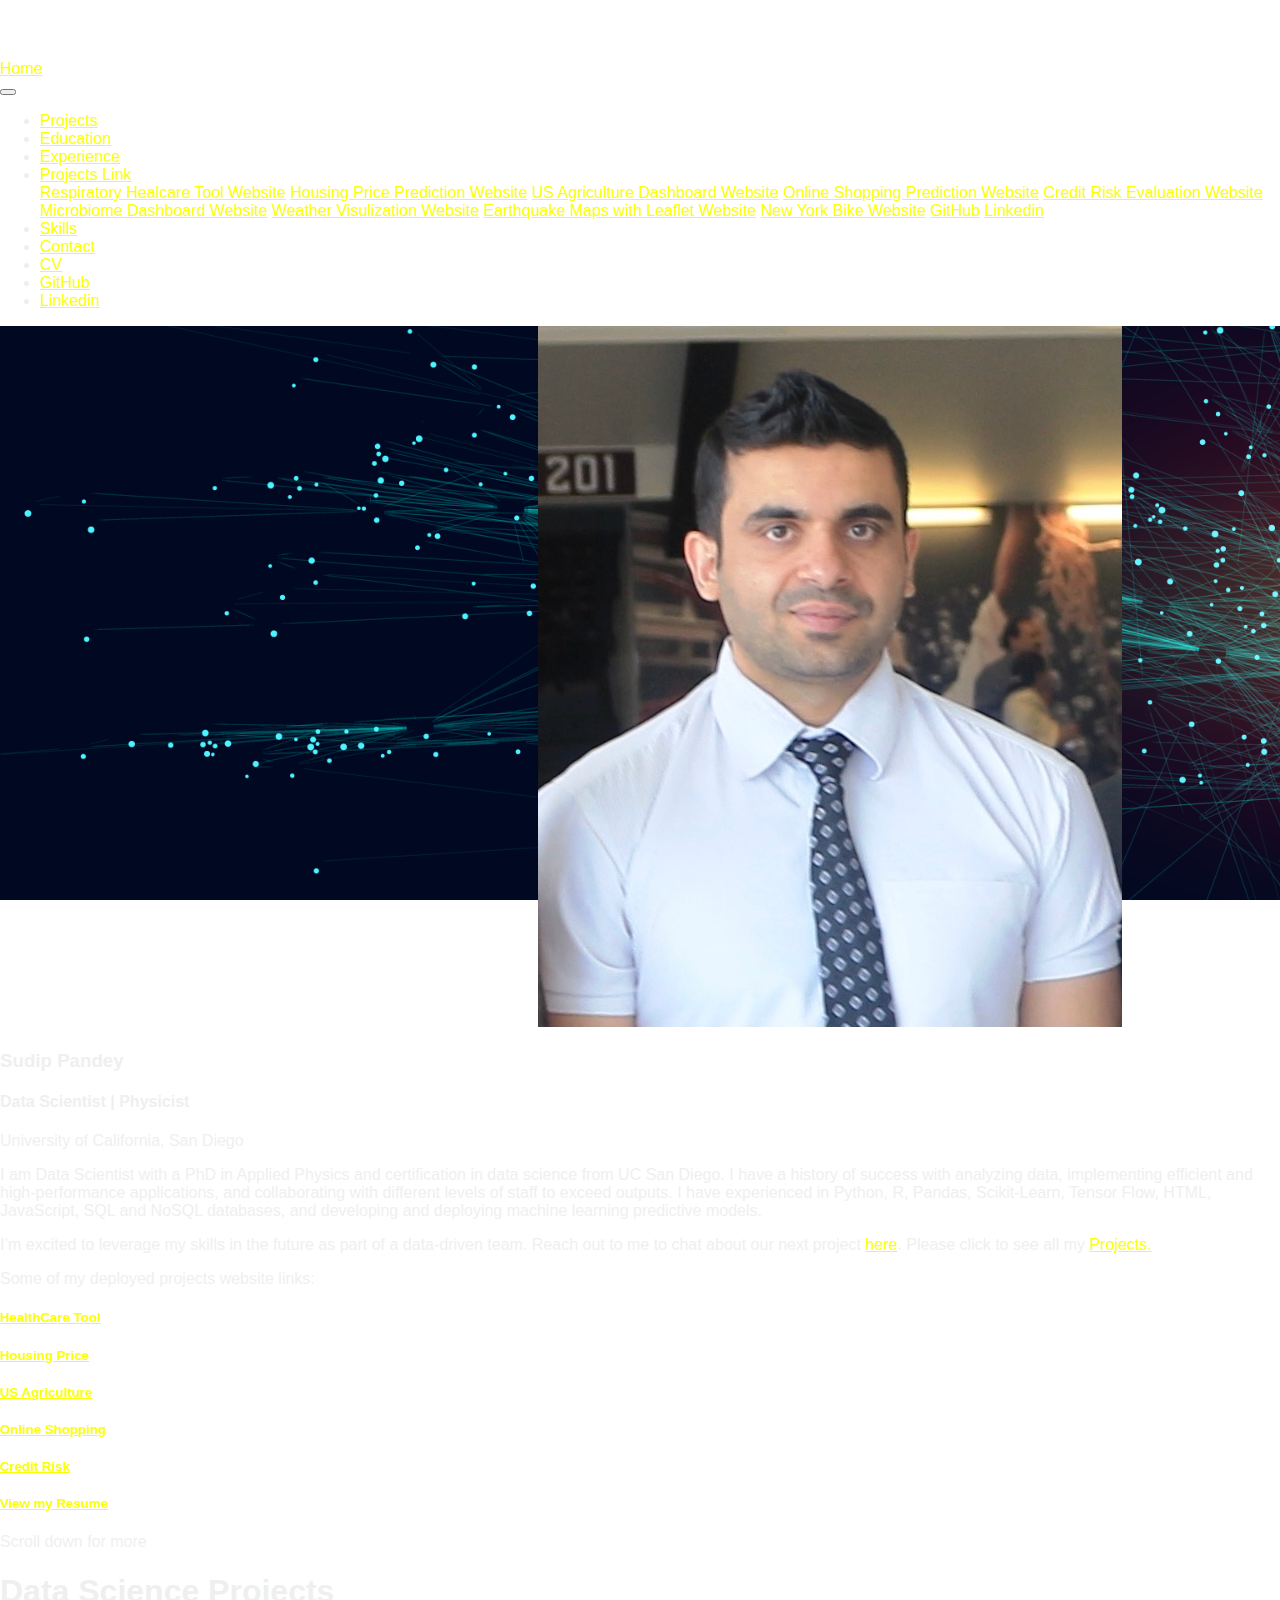
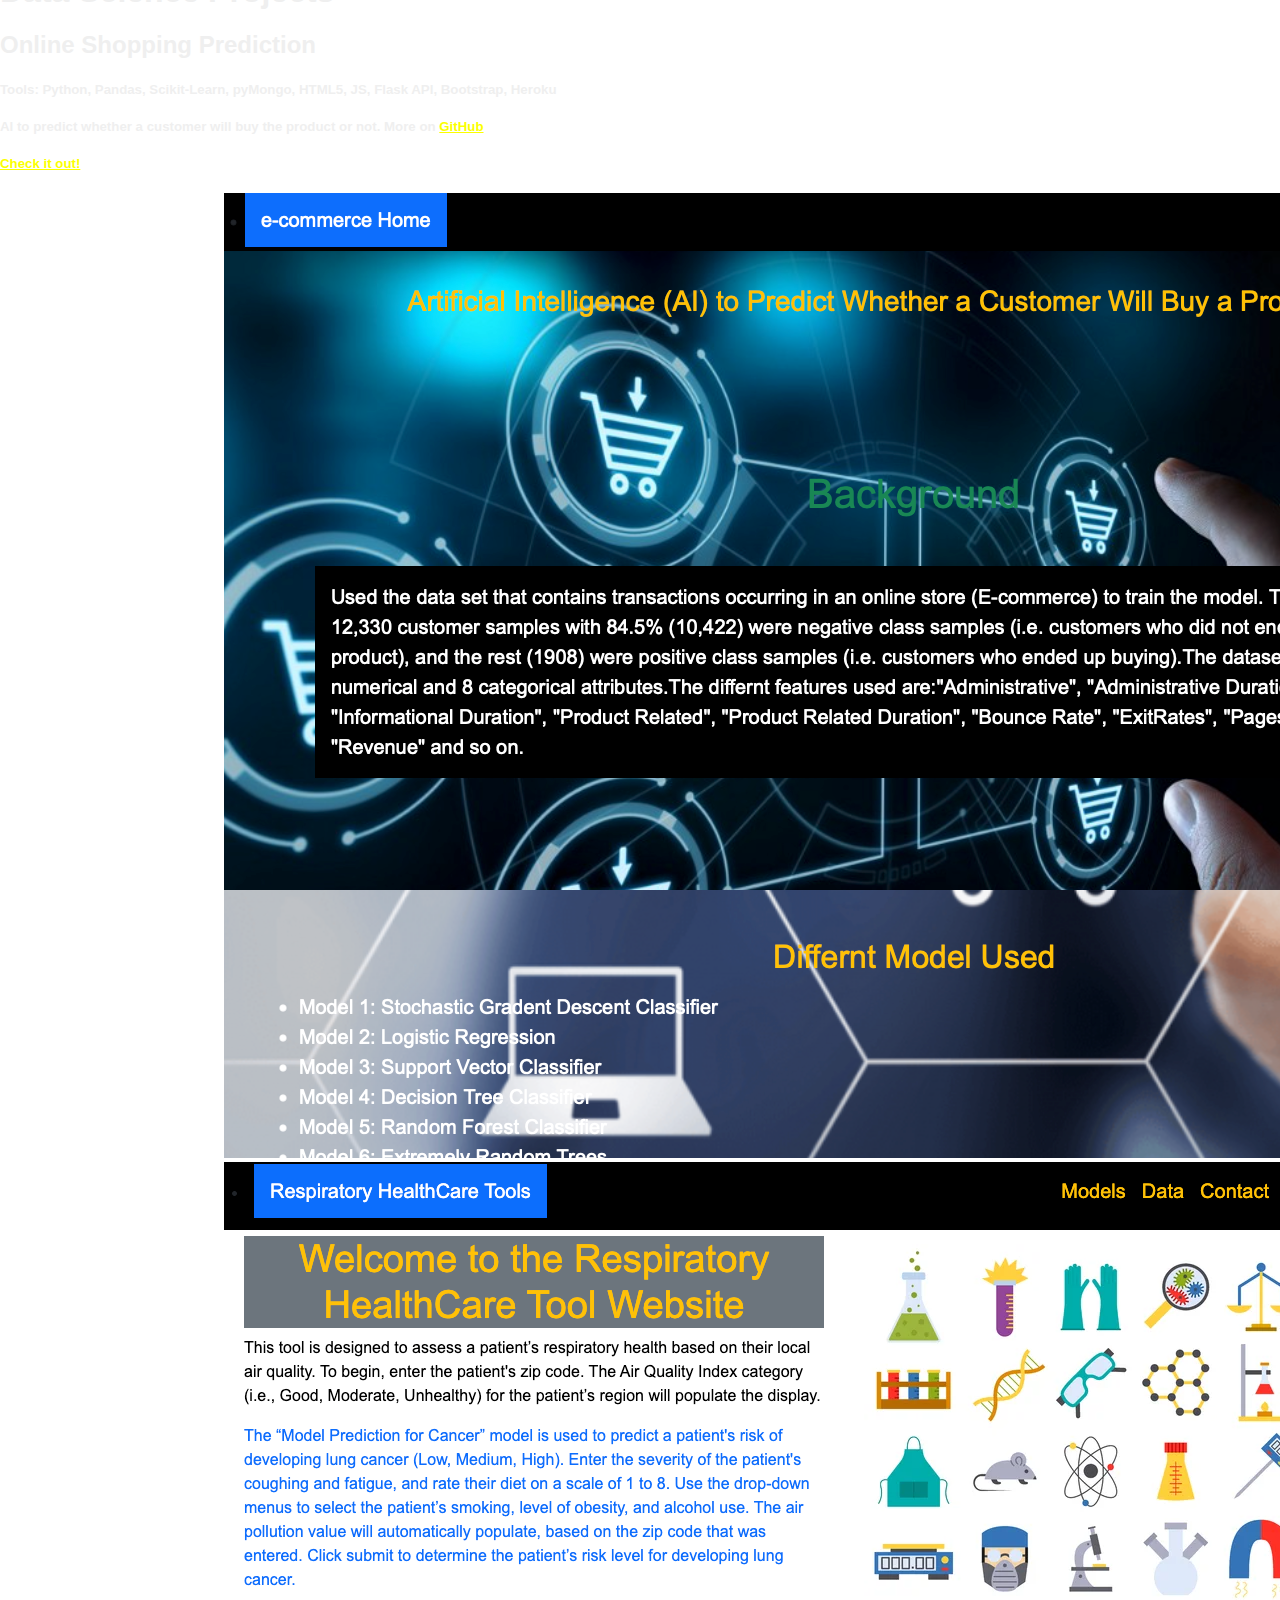
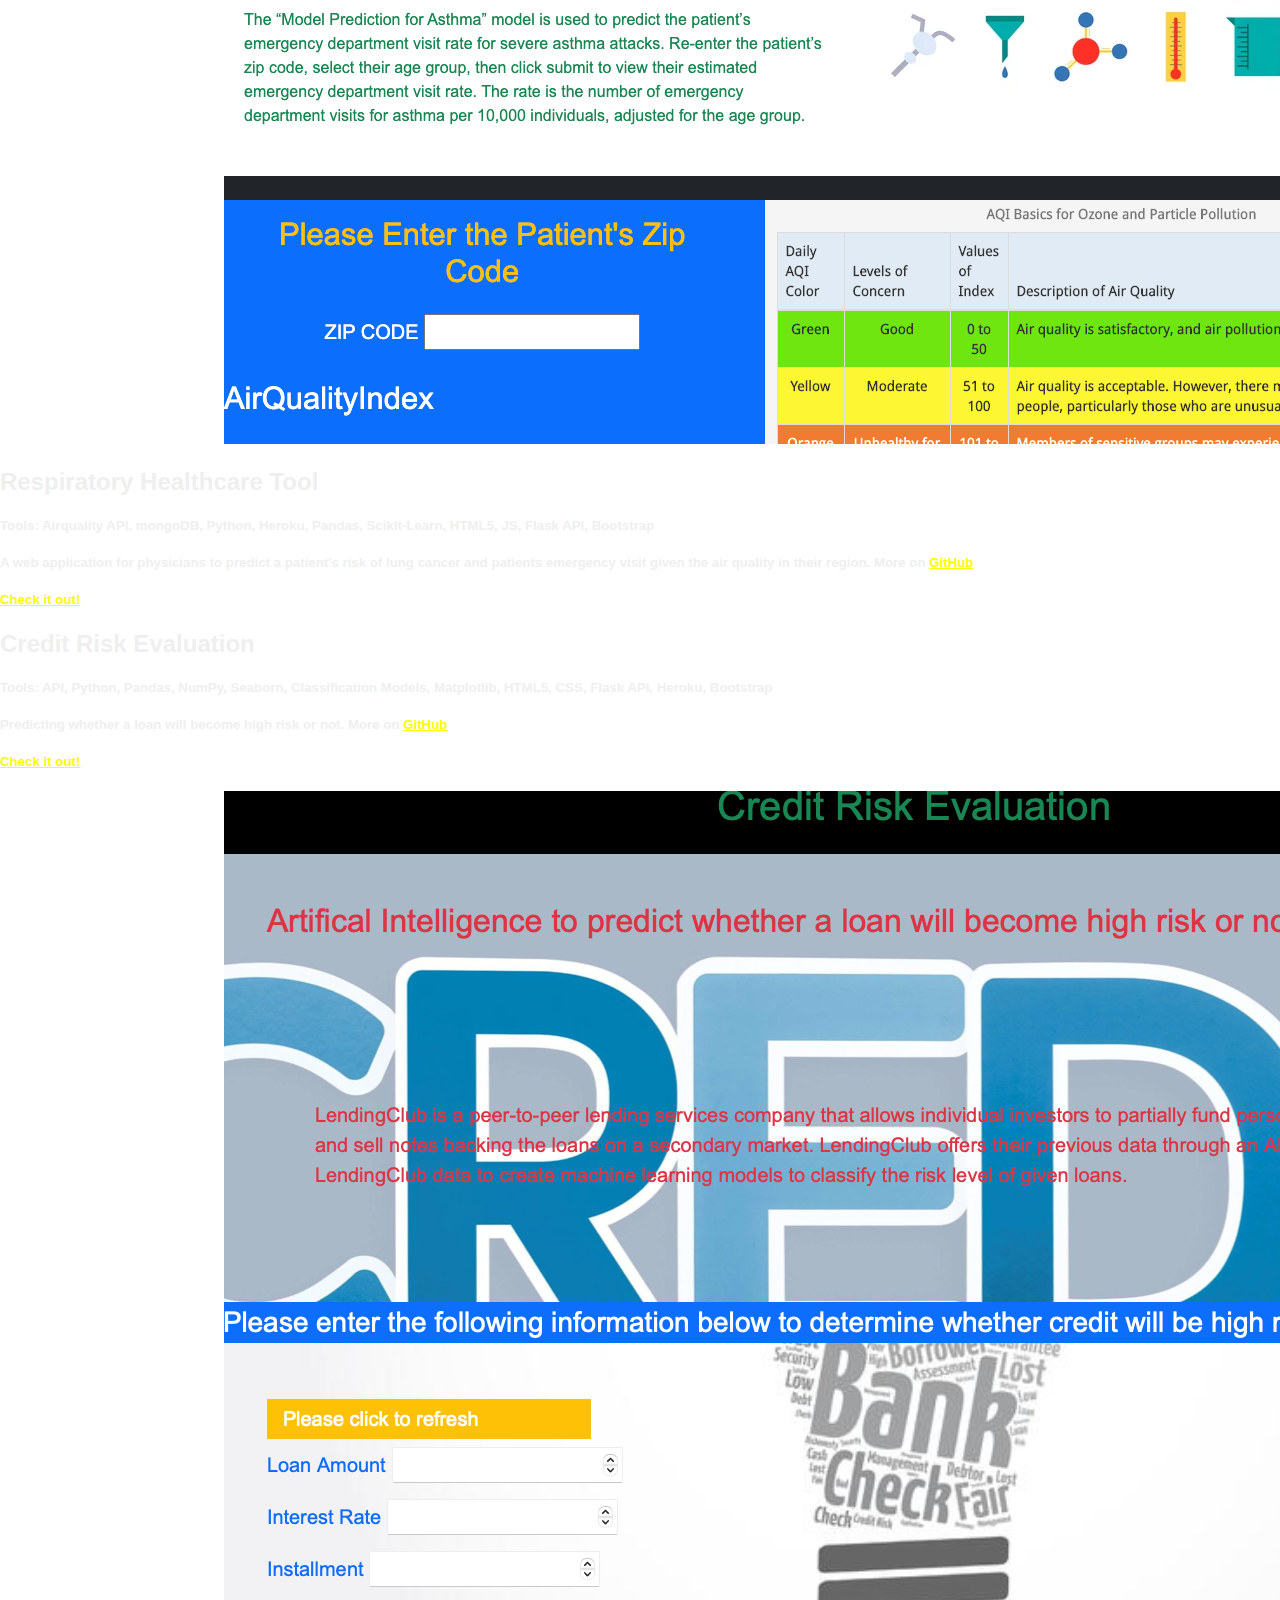
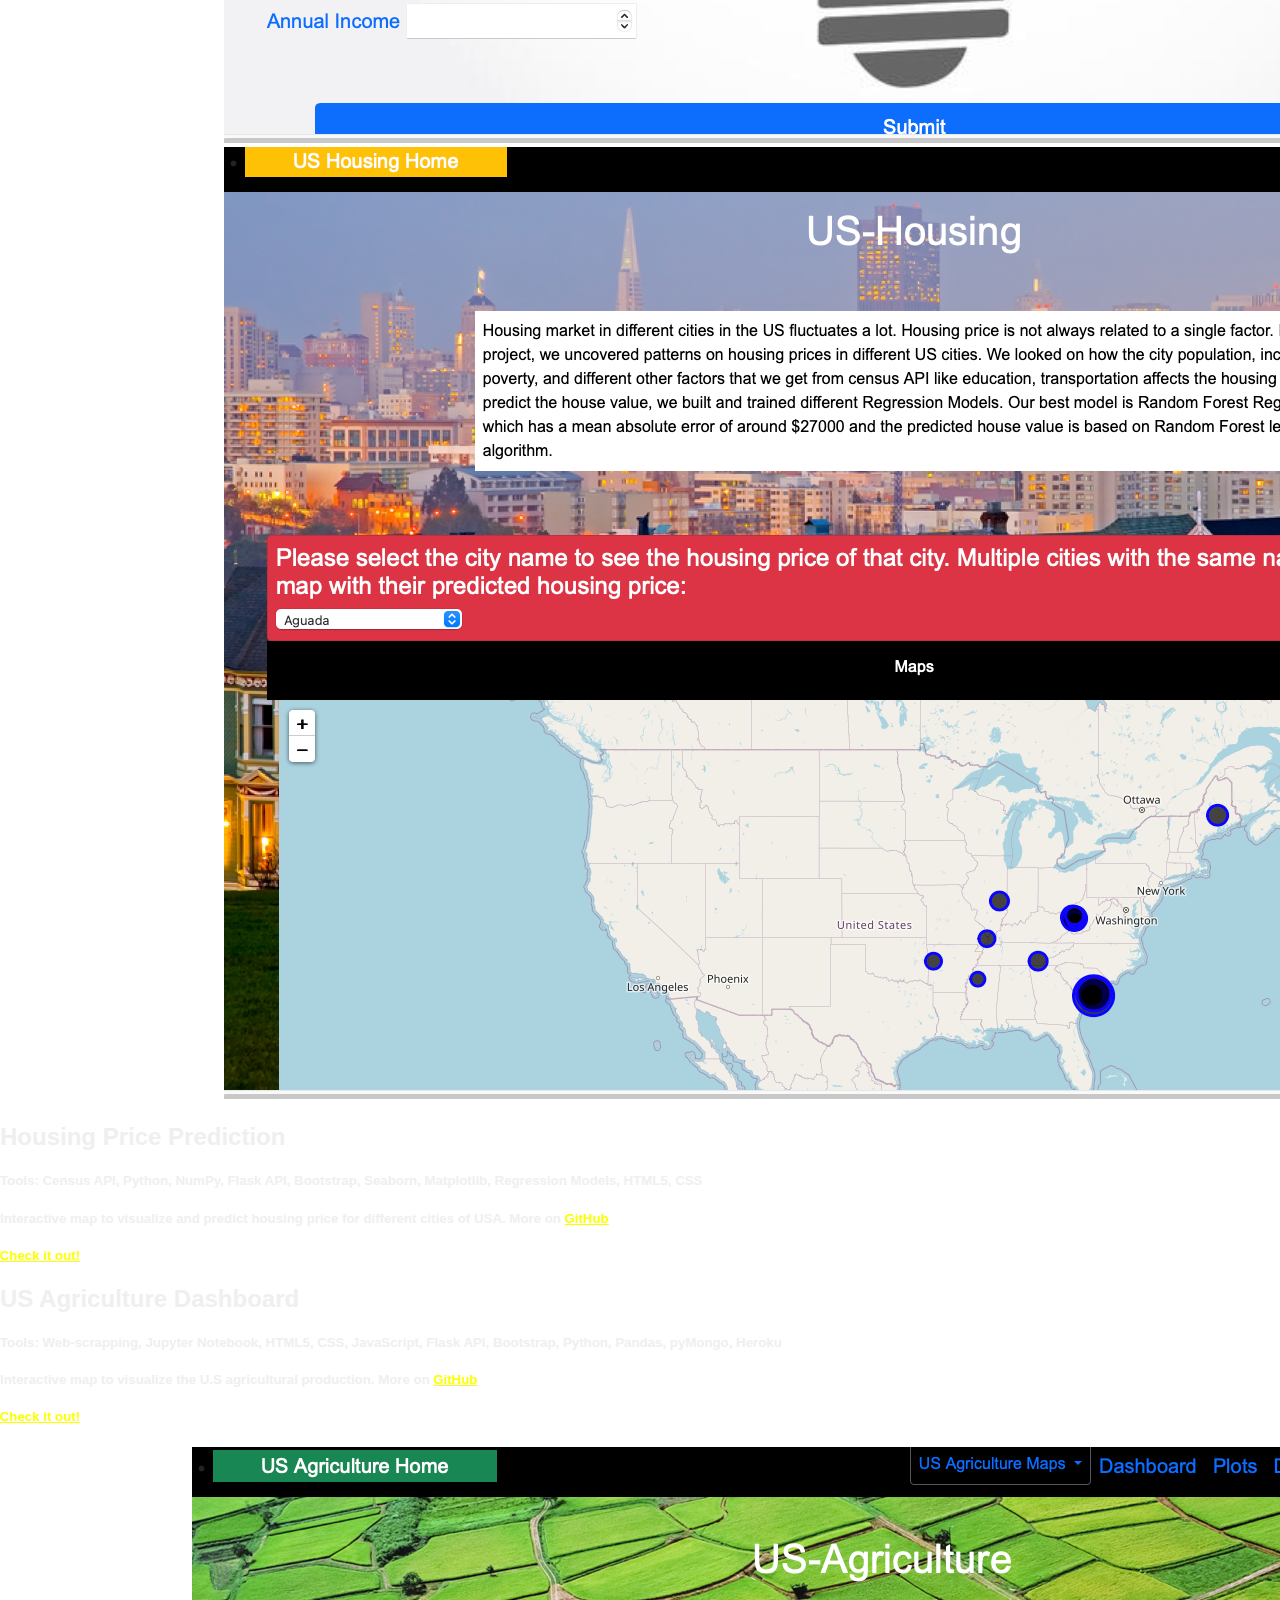
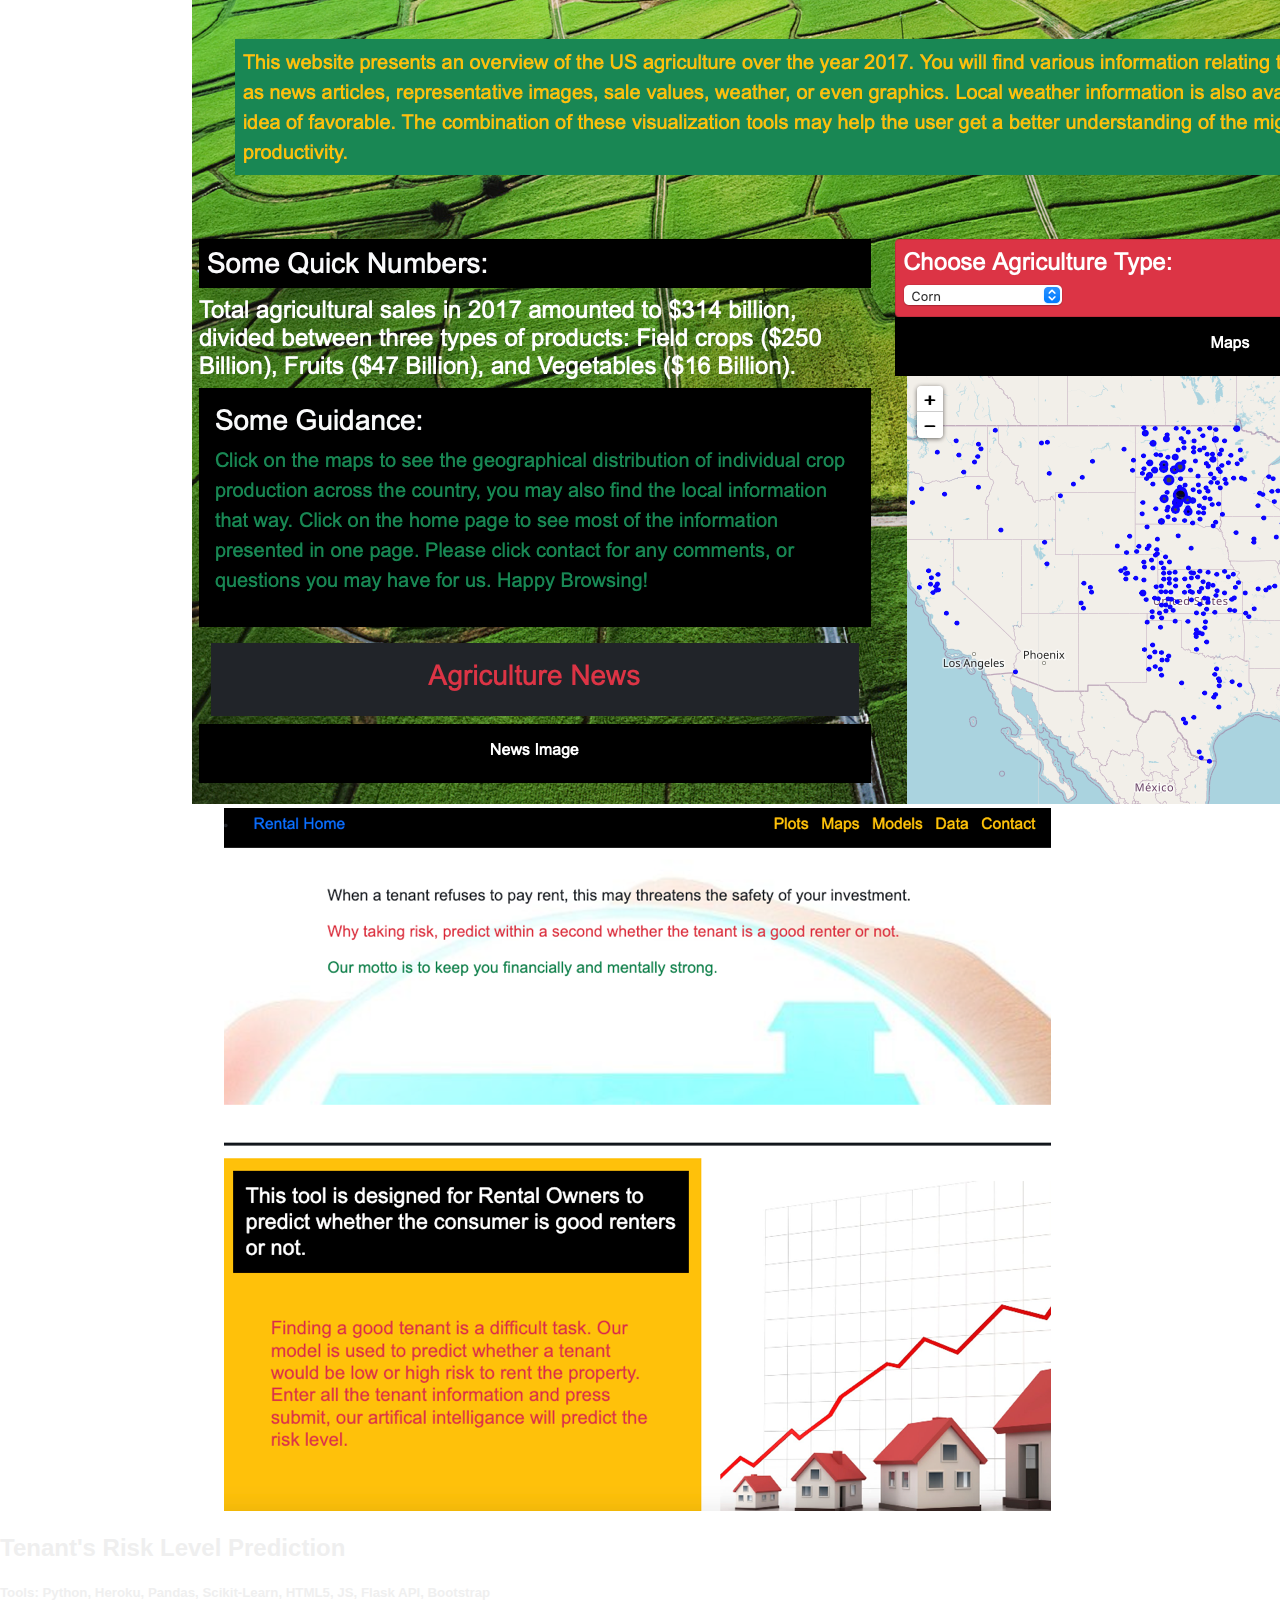
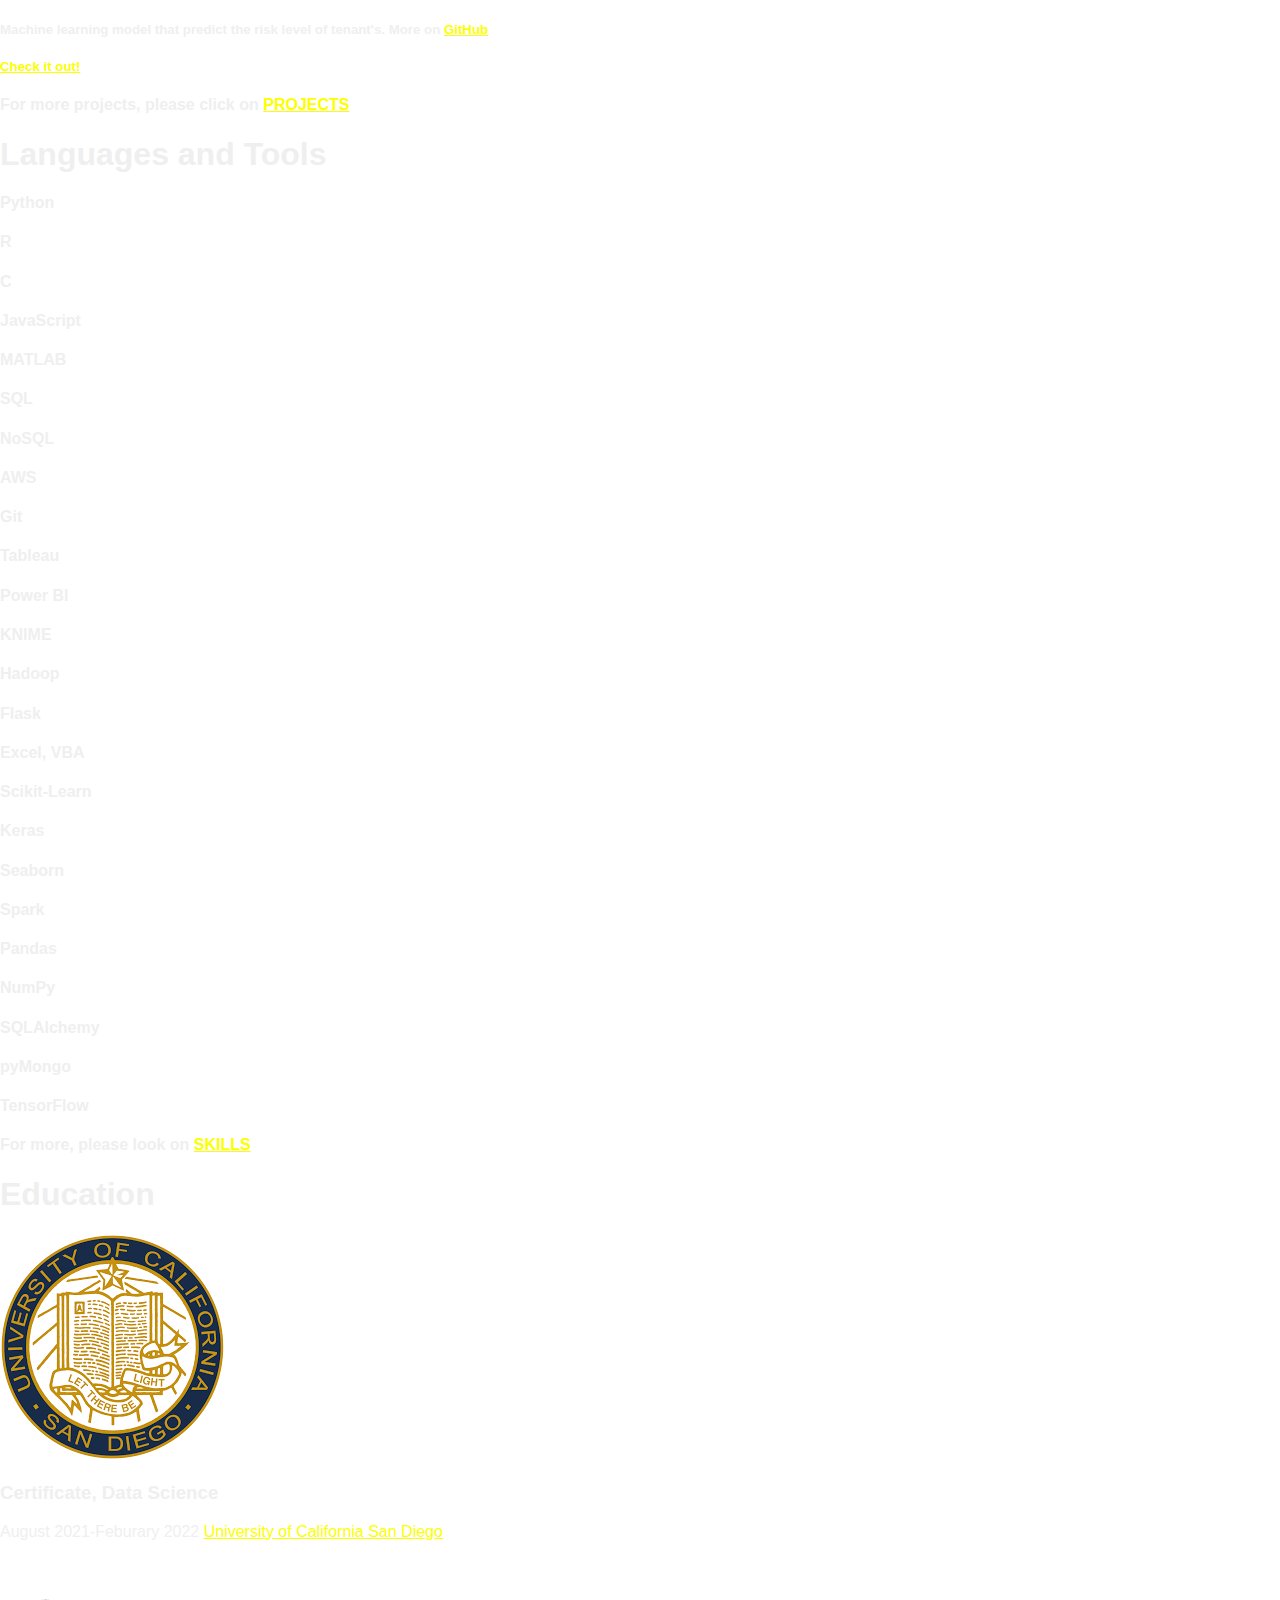
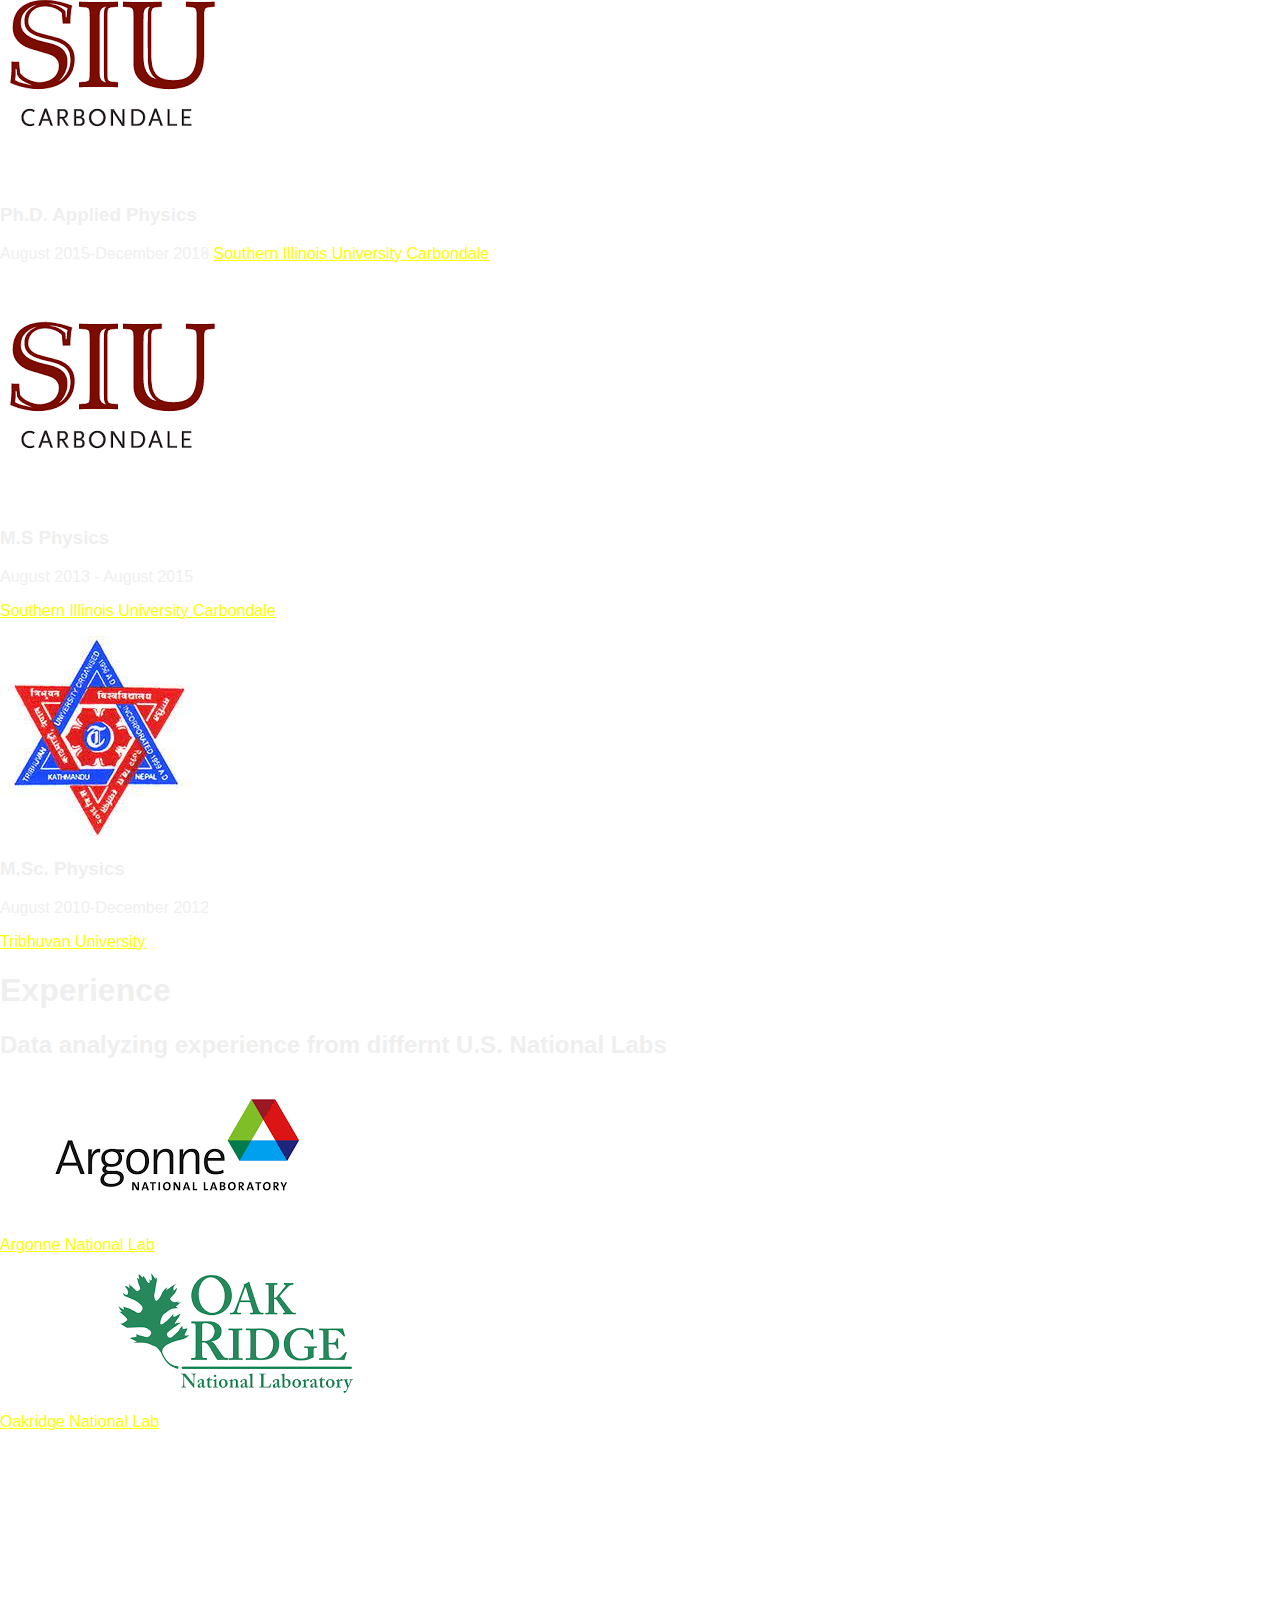
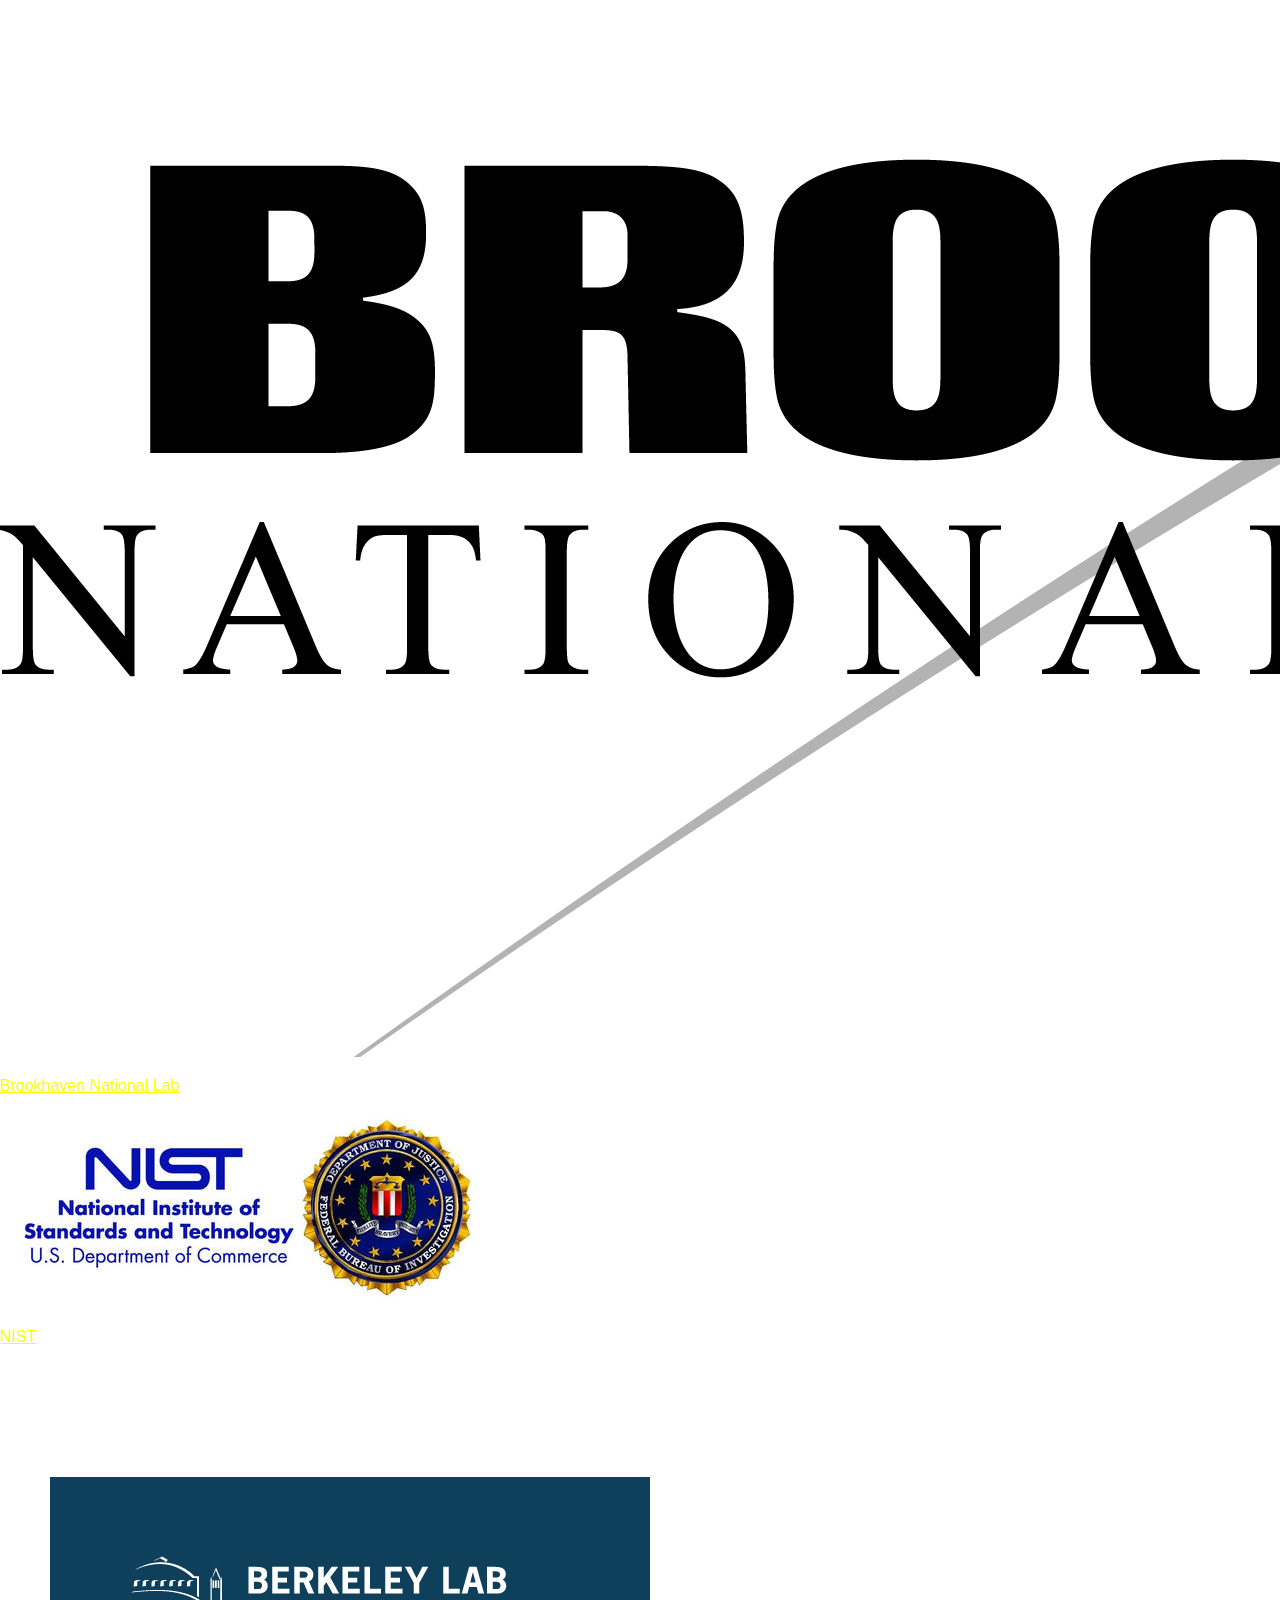
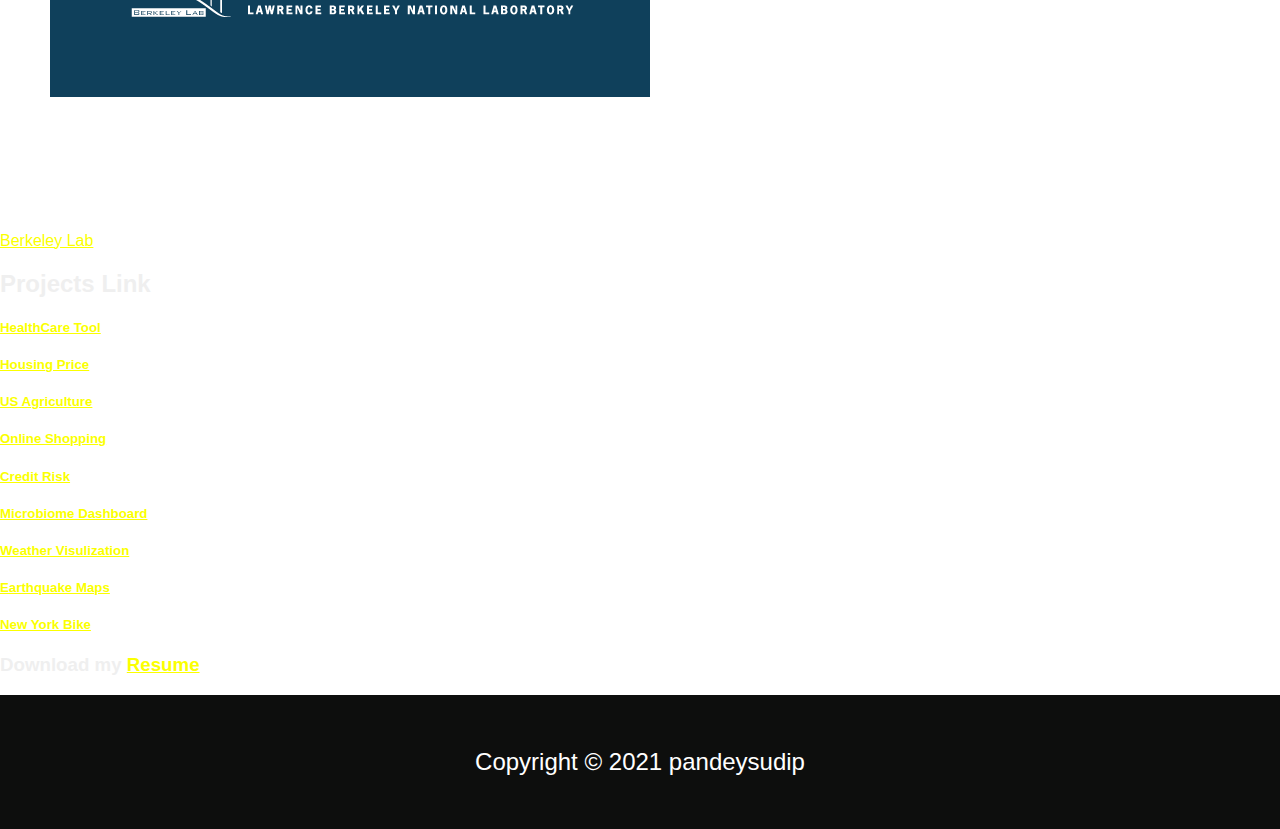
<file: index.html>
<!DOCTYPE html>
<html lang="en">
  <head>
    <meta charset="UTF-8" />
    <meta http-equiv="X-UA-Compatible" content="IE=edge" />
    <meta name="viewport" content="width=device-width, initial-scale=1.0" />
    <title>Sudip's page</title>
    <link href="https://cdn.jsdelivr.net/npm/bootstrap@5.1.3/dist/css/bootstrap.min.css" rel="stylesheet" integrity="sha384-1BmE4kWBq78iYhFldvKuhfTAU6auU8tT94WrHftjDbrCEXSU1oBoqyl2QvZ6jIW3" crossorigin="anonymous">
    <link rel="stylesheet" href="css/main.css" />
  </head>
  <body>
  
    <!--navbar-->
    <nav class="navbar p-3 navbar-expand-lg bg-black navbar-dark fixed-top">
      <div class="container">
        <li role="presentation" class="active">
            <a href="index.html" class="navbar-brand border text-white px-4"> Home </a>
        </li>
      </div>
    </div>
      <div class="container">
        <button 
          class="navbar-toggler" 
          type="button" 
          data-bs-toggle="collapse"
          data-bs-target="#navmenu"
        >
        <span class="navbar-toggler-icon"></span>
        </button>
        <div class="collapse navbar-collapse" id="navmenu">
          <ul class="navbar-nav ms-auto" >
            <li class="nav-item ">
              <a href="projects.html" class="nav-link lead text-white">Projects</a>
            </li>
            <li role="presentation" class="nav-item">
              <a href="education.html" class="nav-link lead text-white">Education</a>
            </li>
            <li role="presentation" class="nav-item">
              <a href="#expp" class="nav-link lead text-white">Experience</a>
            </li>
            
            <li  class="nav-item">
              <div class="dropdown show ">
                  <a class="btn btn-secondary bg-black dropdown-toggle lead text-warning p-2" href="" role="button" id="dropdownMenuLink" data-toggle="dropdown" aria-haspopup="true" aria-expanded="false">
                      Projects Link
                  </a>
                  <div class="dropdown-menu" aria-labelledby="dropdownMenuLink">
                    <a role="presentation" class="dropdown-item lead text-warning bg-black" href="https://respiratory-healthcare-tool.herokuapp.com/" target="_blank">Respiratory Healcare Tool Website</a>
                      <a role="presentation" class="dropdown-item lead text-warning bg-black" href="https://us-housing.herokuapp.com/" target="_blank">Housing Price Prediction Website</a>
                      <a role="presentation" class="dropdown-item lead text-warning bg-black" href="https://usa-agriculture.herokuapp.com/" target="_blank">US Agriculture Dashboard Website</a>
                      <a role="presentation" class="dropdown-item lead text-warning bg-black" href="https://online-customers.herokuapp.com/" target="_blank">Online Shopping Prediction Website</a>
                      <a role="presentation" class="dropdown-item lead text-warning bg-black" href="https://pred-credit-risk.herokuapp.com/" target="_blank">Credit Risk Evaluation Website</a>
                      <a role="presentation" class="dropdown-item lead text-warning bg-black" href="https://pandeysudip.github.io/web-visualization/" target="_blank">Microbiome Dashboard Website</a>
                      <a role="presentation" class="dropdown-item lead text-warning bg-black" href="https://pandeysudip.github.io/web-design-challenge/" target="_blank">Weather Visulization Website</a>
                      <a role="presentation" class="dropdown-item lead text-warning bg-black" href="https://pandeysudip.github.io/leaflet-challenge/" target="_blank">Earthquake Maps with Leaflet Website</a>
                      <a role="presentation" class="dropdown-item lead text-warning bg-black" href="https://pandeysudip.github.io/newyork-bike/" target="_blank">New York Bike Website</a>
                      <a role="presentation" class="dropdown-item lead text-warning bg-black" href="https://github.com/pandeysudip" target="_blank">GitHub</a>
                      <a role="presentation" class="dropdown-item lead text-warning bg-black" href="https://www.linkedin.com/in/sudip-pandey-ph-d-2a3ab9114/" target="_blank">Linkedin</a>
                  </div>
              </div>  
          </li>
          <li role="presentation" class="nav-item">
            <a href="skills.html" class="nav-link lead text-white">Skills</a>
          </li>
          <li role="presentation" class="nav-item">
            <a href="contact.html" class="nav-link lead text-white">Contact</a>
          </li>
          <li role="presentation" class="nav-item">
            <a href="cv.html"  class="nav-link lead text-white">CV</a>
          </li>
          <li role="presentation" class="nav-item mt-2 px-2 lead">
            
            <a class="border text-primary" href="https://github.com/pandeysudip" target="_blank" class="nav-link lead text-white"> GitHub </a>
          </li>
          <li role="presentation" class="nav-item mt-2 lead">
            <a class="border text-primary" href="https://www.linkedin.com/in/sudip-pandey-ph-d-2a3ab9114/" target="_blank" class="nav-link lead text-white"> Linkedin </a>
          </li>

          </ul>
        </div>
      </div>
    </nav>
    <!--biography-->
    <div id="back1" class="p-2 mt-3" >
      <div class="text-center">
          <div id= "photo">
              <img class="img-fluid img-thumbnail rounded-circle mx-1 center-block"src="images/11.jpeg" alt="linkedin-logo" />
            </a>
          </div>
        <h3><span class="text-white p-1">Sudip Pandey</span></h3>
        <div class="text-warning">
          <h4>Data Scientist | Physicist</h4>
          <p >University of California, San Diego</p>
          
        </div>  

        
      </div>
      <div class=" row d-flex justify-content-center">
        <div class=" col-md-1.5 card-body text-danger text-center">
        </div>
        <div class="  bg-dark p-3 col-md-9 ">

          <p class=" text-white lead">
            I am Data Scientist with a PhD in Applied Physics and certification in data science from UC San Diego. I have a history of success with analyzing data, implementing efficient and high-performance applications, and collaborating with different levels of staff to exceed outputs. I have experienced in Python, R, Pandas, Scikit-Learn, Tensor Flow, HTML, JavaScript, SQL and NoSQL databases, and developing and deploying machine learning predictive models.
          </p>
          <p class="text-white lead">I’m excited to leverage my skills in the future as part of a data-driven team. Reach out to me to chat about our next project <a href="contact.html">here</a>. Please click to see all my <a href="#proje" >Projects.</a> 
          </p>
          
          <p class="text-white lead text-center">
            Some of my deployed projects website links:
          </p>
          
          <div class="container">
            
            <div class="row">
              <div class="col btn btn-primary btn-lg m-3">
                <h5><a href="https://respiratory-healthcare-tool.herokuapp.com/" role="button" target="_blank" >HealthCare Tool </a></h5>
              </div>
              <div class="col btn btn-primary btn-lg m-3">
                <h5><a href="https://us-housing.herokuapp.com/" role="button" target="_blank" >Housing Price </a></h5>
              </div>
              <div class="col btn btn-primary btn-lg m-3">
                <h5><a href="https://usa-agriculture.herokuapp.com/" role="button" target="_blank" >US Agriculture </a></h5>
              </div>
              <div class="col btn btn-primary btn-lg m-3">
                <h5><a href="https://online-customers.herokuapp.com/" role="button" target="_blank">Online Shopping </a></h5>
              </div>
              <div class="col btn btn-primary btn-lg m-3">
                <h5><a href="https://pred-credit-risk.herokuapp.com/"  role="button" target="_blank">Credit Risk </a></h5>
              </div>
            </div>
          
          </div>
          <div class="text-center  text-white">
            <div class="">
              <h5 class="text-center"> <a href="https://docs.google.com/document/d/1o0JSkdE5tCjnFQ8guw0825lqSgWEorThHslIzL0V-X0/edit"  target="_blank">View my Resume</a></h5>
              
            <p>Scroll down for more</p> 
            </div>
  
          </div>
        </div>
        <div class=" col-md-1.5 card-body text-danger text-center">
        </div>
      

      </div>
    </div>
    </div>


    
    


    <section id="proje" class="p-5 bg-white">
      <div>
          <h1 class=" p-2  text-center"><span class="text-black border">Data Science Projects</span></h1>
      </div>
      <div class="row d-flex  justify-content-center">
          <div class=" col-md-1 card-body text-danger text-center">
          </div>
          <div class=" col-md-4  card-body  text-black text-center">
              <div class="">
                <h2>Online Shopping Prediction</h2>
                <h5 class="text-primary mt-3">
                  Tools: Python, Pandas, Scikit-Learn, pyMongo, HTML5, JS, Flask API, Bootstrap, Heroku 
              </h5>
              <h5 class="card-title ">
                AI to predict whether a customer will buy the product or not. More on  <a class="text-primary border border-warning" href="https://github.com/pandeysudip/e-commerce" target="_blank" >GitHub </a>
              </h5>
              </div>
              <div class="col btn btn-primary btn-lg mt-4">
                <h5><a href="https://online-customers.herokuapp.com/" role="button" target="_blank">Check it out! </a></h5>
              </div>

          </div>
          <div class=" col-md-4 card-body  text-danger text-center">
            <div class="card-image" id="i1">
              <img class="img-fluid  " src="images/online.png" alt="house picture" />
            </div>
          </div>
          <div class=" col-md-1 card-body text-danger text-center">

          </div>
      </div>
      <div class="row d-flex justify-content-center">
        <div class=" col-md-1 card-body text-danger text-center">
        </div>
        <div class=" col-md-4 card-body text-danger mt-4 text-center">
          <div class="card-image " id="i2">
            <img class="img-fluid  " src="images/heroku_p1.png" alt="house picture" />
          </div>
        </div>
        <div class=" col-md-4 card-body mt-2 text-black text-center">
            <div class="">
              <h2>Respiratory Healthcare Tool</h2>
              <h5 class="text-primary mt-3">
                Tools: Airquality API, mongoDB, Python, Heroku, Pandas, Scikit-Learn, HTML5, JS, Flask API, Bootstrap
            </h5>
            <h5 class="card-title ">
              A web application for physicians to predict a patient's risk of lung cancer and patients emergency visit given the air quality in their region. More on <a class="text-primary border border-warning" href="https://github.com/pandeysudip/respiratory-healtcare-tool" target="_blank" >GitHub </a>
            </h5>
            </div>
            <div class="col btn btn-primary m-1">
              <h5><a href="https://respiratory-healthcare-tool.herokuapp.com/" role="button" target="_blank" >Check it out! </a></h5>
            </div>
        </div>

        <div class=" col-md-1 card-body text-danger text-center">

        </div>
    </div>
    <div class="row d-flex justify-content-center">
      <div class=" col-md-1 card-body text-danger text-center">
      </div>
      <div class=" col-md-4 card-body mt-2 text-black text-center">
          <div class="">
            <h2>Credit Risk Evaluation</h2>
            <h5 class="text-primary mt-3">
              Tools: API, Python, Pandas, NumPy, Seaborn, Classification Models, Matplotlib, HTML5, CSS, Flask API, Heroku, Bootstrap
          </h5>
          <h5 class="card-title ">
            Predicting whether a loan will become high risk or not. More on <a class="text-primary border border-warning" href="https://github.com/pandeysudip/credit-risk" target="_blank" >GitHub</a>
          </h5>
          </div>
          <div class="col btn btn-primary m-1">
            <h5><a href="https://pred-credit-risk.herokuapp.com/"  role="button" target="_blank">Check it out!</a></h5>
          </div>
      </div>
      <div class=" col-md-4 card-body text-danger mt-4 text-center">
        <div class="card-image " id="i3">
          <img class="img-fluid  " src="images/credi.png" alt="house picture" />
        </div>
      </div>
      <div class=" col-md-1 card-body text-danger text-center">

      </div>
  </div>
  <div class="row d-flex justify-content-center">
    <div class=" col-md-1 card-body text-danger text-center">
    </div>
    <div class=" col-md-4 card-body text-danger mt-4 text-center">
      <div class="card-image " id="i4">
        <img class="img-fluid  " src="images/housing.png" alt="house picture" />
      </div>
    </div>
    <div class=" col-md-4 card-body mt-2 text-black text-center">
        <div class="">
          <h2>Housing Price Prediction</h2>
          <h5 class="text-primary mt-3">
            Tools: Census API, Python, NumPy, Flask API, Bootstrap, Seaborn, Matplotlib, Regression Models, HTML5,
            CSS
        </h5>
        <h5 class="card-title ">
          Interactive map to visualize and predict housing price for different cities of USA. More on <a class="text-primary border border-warning" href="https://github.com/pandeysudip/housing-price-prediction" target="_blank" >GitHub</a>
        </h5>
        </div>
        <div class="col btn btn-primary mt-4">
          <h5><a href="https://us-housing.herokuapp.com/" role="button" target="_blank" >Check it out! </a></h5>
        </div>
    </div>

    <div class=" col-md-1 card-body text-danger text-center">

    </div>
  </div>
  <div class="row d-flex justify-content-center">
    <div class=" col-md-1 card-body text-danger text-center">
    </div>
    <div class=" col-md-4 card-body mt-2 text-black text-center">
        <div class="">
          <h2>US Agriculture Dashboard</h2>
          <h5 class="text-primary mt-3">
            Tools: Web-scrapping,  Jupyter Notebook, HTML5, CSS, JavaScript, Flask API, Bootstrap, Python, Pandas, pyMongo, Heroku 
        </h5>
        <h5 class="card-title ">
          Interactive map to visualize the U.S agricultural production. More on <a class="text-primary border border-warning" href="https://github.com/pandeysudip/us-agriculture" target="_blank" >GitHub</a>
        </h5>
        </div>
        <div class="col btn btn-primary m-1">
          <h5><a href="https://usa-agriculture.herokuapp.com/" role="button" target="_blank" >Check it out! </a></h5>
        </div>
    </div>
    <div class=" col-md-4 card-body text-danger mt-4 text-center">
      <div class="card-image " id="i5">
        <img class="img-fluid  " src="images/ag.png" alt="house picture" />
      </div>
    </div>
    <div class=" col-md-1 card-body text-danger text-center">

    </div>
</div>
<div class="row d-flex justify-content-center">
  <div class=" col-md-1 card-body text-danger text-center">
  </div>
  <div class=" col-md-4 card-body text-danger mt-4 text-center">
    <div class="card-image " id="i2">
      <img class="img-fluid  " src="images/hero2.png" alt="house picture" />
    </div>
  </div>
  <div class=" col-md-4 card-body mt-2 text-black text-center">
      <div class="">
        <h2>Tenant's Risk Level Prediction</h2>
        <h5 class="text-primary mt-3">
          Tools:  Python, Heroku, Pandas, Scikit-Learn, HTML5, JS, Flask API, Bootstrap
      </h5>
      <h5 class="card-title ">
        Machine learning model that predict the risk level of tenant's. More on <a class="text-primary border border-warning" href="https://github.com/pandeysudip/Rental" target="_blank" >GitHub</a>
      </h5>
      </div>
      <div class="col btn btn-primary m-1">
        <h5><a href="https://rental-pred.herokuapp.com" role="button" target="_blank" >Check it out! </a></h5>
      </div>
  </div>

  <div class=" col-md-1 card-body text-danger text-center">

  </div>
</div>
<h4 id="con" class=" p-3 text-white text-center">For more projects, please click on <a class="btn btn-primary" href="projects.html">PROJECTS</a></h4>
</section>
<section >
  <div>
    <h1 class=" p-3  text-center"><span class="text-black border">Languages and Tools</span></h1>
  </div>
  <div class="row d-flex justify-content-center">
    <div class=" col-md-2  text-center">
    </div>
    <div class=" col-md-2 card-body text-primary text-center">
      <h4>Python</h4>
    </div>
    <div class=" col-md-2 card-body text-primary text-center">
      <h4>R</h4>
    </div>
    <div class=" col-md-2 card-body text-primary text-center">
      <h4>C</h4>
    </div>
    <div class=" col-md-2 card-body text-primary text-center">
      <h4>JavaScript</h4>
    </div>
    <div class=" col-md-2 card-body text-primary text-center">
    </div>
  </div>
  <div class="row d-flex justify-content-center">
    <div class=" col-md-2 card-body text-primary text-center">
    </div>
    <div class=" col-md-2 card-body text-primary text-center">
      <h4> MATLAB</h4>
    </div>
    <div class=" col-md-2 card-body text-primary text-center">
      <h4>SQL</h4>
    </div>
    <div class=" col-md-2 card-body text-primary text-center">
      <h4>NoSQL</h4>
    </div>
    <div class=" col-md-2 card-body text-primary text-center">
      <h4>AWS</h4>
    </div>
    <div class=" col-md-2 card-body text-primary text-center">
    </div>
  </div>
  <div class="row d-flex justify-content-center">
    <div class=" col-md-2 card-body text-primary text-center">
    </div>
    <div class=" col-md-2 card-body text-primary text-center">
      <h4>Git</h4>
    </div>
    <div class=" col-md-2 card-body text-primary text-center">
      <h4>Tableau</h4>
    </div>
    <div class=" col-md-2 card-body text-primary text-center">
      <h4>Power BI</h4>
    </div>
    <div class=" col-md-2 card-body text-primary text-center">
      <h4>KNIME</h4>
    </div>
    <div class=" col-md-2 card-body text-primary text-center">
    </div>
  </div>
  <div class="row d-flex justify-content-center">
    <div class=" col-md-2 card-body text-primary text-center">
    </div>
    <div class=" col-md-2 card-body text-primary text-center">
      <h4>Hadoop</h4>
    </div>
    <div class=" col-md-2 card-body text-primary text-center">
      <h4>Flask</h4>
    </div>
    <div class=" col-md-2 card-body text-primary text-center">
      <h4>Excel, VBA</h4>
    </div>
    <div class=" col-md-2 card-body text-primary text-center">
      <h4>Scikit-Learn</h4>
    </div>
    <div class=" col-md-2 card-body text-primary text-center">
    </div>
  </div>
  <div class="row d-flex justify-content-center">
    <div class=" col-md-2 card-body text-primary text-center">
    </div>
    <div class=" col-md-2 card-body text-primary text-center">
      <h4>Keras</h4>
    </div>
    <div class=" col-md-2 card-body text-primary text-center">
      <h4>Seaborn</h4>
    </div>
    <div class=" col-md-2 card-body  text-primary text-center">
      <h4>Spark</h4>
    </div>
    <div class=" col-md-2 card-body text-primary text-center">
      <h4>Pandas</h4>
    </div>
    <div class=" col-md-2 card-body text-primary text-center">
    </div>
  </div>
  <div class="row d-flex justify-content-center">
    <div class=" col-md-2 card-body text-primary text-center">
    </div>
    <div class=" col-md-2 card-body text-primary text-center">
      <h4>NumPy</h4>
    </div>
    <div class=" col-md-2 card-body text-primary text-center">
      <h4>SQLAlchemy</h4>
    </div>
    <div class=" col-md-2 card-body text-primary text-center">
      <h4>pyMongo</h4>
    </div>
    <div class=" col-md-2 card-body text-primary text-center">
      <h4>TensorFlow</h4>
    </div>
    <div class=" col-md-2 card-body text-primary text-center">
    </div>
  </div>
  <h4 class=" p-2 text-center">For more, please look on <a class="btn btn-primary" href="skills.html">SKILLS</a></h4>
</section>
<!--education-->
<section class="p-5  text-center text-black" id="">
  <div class="container">
    <div>
        <h1 class=" p-3 "><span class="text-black border">Education</span></h1>
      </div>
    <div class="d-lg-flex">

      <div class="row text-center ">
        <div class="col-md">
            <div class="card  bg-dark text-white">
                <div class="card-body text-center">
                <div class="card-image">
                    <img class="img-fluid rounded-circle " src="images/ucsd.png" alt="siuc picture" />
                </div>
                <h3 class="p-1 card-title ">
                    Certificate, Data Science 
                </h3>
                <p class="card-text">August 2021-Feburary 2022
                    <a class="card-text col btn btn-primary btn-lg" href="https://ucsd.edu/" target="_blank" >University of California San Diego</a>
                </p>
                </div>
            </div>
        </div>
            <div class="col-md">
                <div class="card bg-dark text-white">
                    <div class="card-body text-center">
                    <div class="card-image">
                        <img class="img-fluid rounded-circle " src="images/siuc.png" alt="siuc picture" />
                    </div>
                    <h3 class="card-title mb-3">
                        Ph.D. Applied Physics
                    </h3>
                    <p class="card-text ">
                        August 2015-December 2018
                        <a class="card-text col btn btn-primary btn-lg" href="https://siu.edu/" target="_blank" >Southern Illinois University Carbondale</a>
                    </p>
                    </div>
                </div>
            </div>
            <div class="col-md">
            <div class="card bg-dark text-white">

                <div class="card-body text-center">
                    <div class="card-image">
                        <img class="img-fluid rounded-circle " src="images/siuc.png" alt="siuc picture" />
                    </div>
                    <h3 class="p-2 card-title mb-3">
                        M.S Physics
                    </h3>
                    <p class="card-text">
                        August 2013 - August 2015
                    </p>
                    <p class="card-text ">
                        <a class="card-text col btn btn-primary btn-lg" href="https://siu.edu/" target="_blank" >Southern Illinois University Carbondale</a>
                    </p>
                    </div>
                </div>
            </div>
            <div class="col-md">
                <div class="card bg-dark text-white">
                    <div class="card-body text-center">
                        <div class="card-image">
                            <img class="img-fluid rounded-circle " src="images/tu.jpg" alt="tu picture" />
                        </div>
                        <h3 class="p-3 card-title mb-3">
                           M.Sc. Physics
                        </h3>
                        <p class="p-2 card-text mb-2">
                            August 2010-December 2012
                        </p>
                        <p class="card-text "></p>
                            <a class="card-text col btn btn-primary btn-lg" href="https://tucdp.edu.np/" target="_blank" >Tribhuvan University</a>
                        </p>
                    </div>
                </div>
            </div>
            
        </div>
    </div>
  </div>
</section>
<!--experience-->
<section class="p-5  text-center text-black" id="expp">
  <div class="container">
    <div>
        <h1 class=" p-3 "><span class="text-black border">Experience</span></h1>
        <h2 class=" p-1 "><span class="text-primary">Data analyzing experience from differnt U.S. National Labs </span></h2>
      </div>
    <div class="d-lg-flex">

      <div class="row text-center ">
        <div class="col-md">
            <div class="card">
                <div class="card-body text-center">
                <div class="card-image">
                    <img class="img-fluid rounded-circle " src="images/argonne.png" alt="siuc picture" />
                </div>

                <p class="p-2 card-text">
                    <a class="card-text col btn btn-primary btn" href="https://www.anl.gov" target="_blank" >Argonne National Lab</a>
                </p>
                </div>
            </div>
        </div>
            <div class="col-md">
                <div class="card">
                    <div class="card-body text-center">
                    <div class="card-image">
                        <img class="img-fluid rounded-circle " src="images/oak.png" alt="picture" />
                    </div>
  
                    <p class="p-4 card-text ">
                        
                        <a class="card-text col btn btn-primary btn" href="https://www.ornl.gov" target="_blank" >Oakridge National Lab</a>
                    </p>
                    </div>
                </div>
            </div>
            <div class="col-md">
            <div class="card ">

                <div class="card-body text-center">
                    <div class="card-image">
                        <img class="img-fluid rounded-circle " src="images/brook.jpg" alt="siuc picture" />
                    </div>


                    <p class="p-3 card-text ">
                        <a class="card-text col btn btn-primary btn" href="https://www.bnl.gov/world/" target="_blank" >Brookhaven National Lab</a>
                    </p>
                    </div>
                </div>
            </div>
            <div class="col-md">
                <div class="card ">
                    <div class="card-body text-center">
                        <div class="card-image">
                            <img class="img-fluid rounded-circle " src="images/NIST.jpg" alt="tu picture" />
                        </div>


                        <p class="p-4 card-text ">
                            <a class="card-text col btn btn-primary btn" href="https://www.nist.gov" target="_blank" >NIST</a>
                        </p>
                    </div>
                </div>
            </div>
            <div class="col-md">
              <div class="card ">
                  <div class="card-body text-center">
                      <div class="card-image">
                          <img class="img-fluid rounded-circle " src="images/berkeley.png" alt="tu picture" />
                      </div>
                      <p class="card-text ">
                          <a class="card-text col btn btn-primary btn" href="https://www.lbl.gov" target="_blank" >Berkeley Lab</a>
                      </p>
                  </div>
              </div>
          </div>
        </div>
    </div>
  </div>
</section>


<section id="con2" class="text-center">
  <h2 class="text-white p-2 ">Projects Link</h2>
  <div class="container">
    
    <div class="row">
      <div class="col btn btn-primary btn-lg m-3">
        <h5><a href="https://respiratory-healthcare-tool.herokuapp.com/" role="button" target="_blank" >HealthCare Tool </a></h5>
      </div>
      <div class="col btn btn-primary btn-lg m-3">
        <h5><a href="https://us-housing.herokuapp.com/" role="button" target="_blank" >Housing Price </a></h5>
      </div>
      <div class="col btn btn-primary btn-lg m-3">
        <h5><a href="https://usa-agriculture.herokuapp.com/" role="button" target="_blank" >US Agriculture </a></h5>
      </div>
      <div class="col btn btn-primary btn-lg m-3">
        <h5><a href="https://online-customers.herokuapp.com/" role="button" target="_blank">Online Shopping </a></h5>
      </div>
      <div class="col btn btn-primary btn-lg m-3">
        <h5><a href="https://pred-credit-risk.herokuapp.com/"  role="button" target="_blank">Credit Risk </a></h5>
      </div>
    </div>
    <div class="row">
      <div class="col btn btn-primary btn-lg m-3">
        <h5><a href="https://pandeysudip.github.io/web-visualization/" role="button" target="_blank" >Microbiome Dashboard </a></h5>
      </div>
      <div class="col btn btn-primary btn-lg m-3">
        <h5><a href="https://pandeysudip.github.io/web-design-challenge/" role="button" target="_blank" >Weather Visulization </a></h5>
      </div>
      <div class="col btn btn-primary btn-lg m-3">
        <h5><a href="https://pandeysudip.github.io/leaflet-challenge/" role="button" target="_blank" >Earthquake Maps </a></h5>
      </div>
      <div class="col btn btn-primary btn-lg m-3">
        <h5><a href="https://pandeysudip.github.io/newyork-bike/" role="button" target="_blank">New York Bike </a></h5>
      </div>
    </div>
  
  </div>

  </section>
    <div  id="con" class=" p-3">
      <h3 class="text-center text-white ">Download my <a href="./images/SPresume.pdf" download>Resume</a></h3>
  </div>

  <footer class="text-center bg-black text-white p-3" id="footer">
    

      <p class="mt-3">Copyright &copy; 2021 pandeysudip</p>
  </footer>
    <script src="https://cdn.jsdelivr.net/npm/bootstrap@5.1.3/dist/js/bootstrap.bundle.min.js" integrity="sha384-ka7Sk0Gln4gmtz2MlQnikT1wXgYsOg+OMhuP+IlRH9sENBO0LRn5q+8nbTov4+1p" crossorigin="anonymous"></script>
    <script src="https://code.jquery.com/jquery-3.2.1.slim.min.js" integrity="sha384-KJ3o2DKtIkvYIK3UENzmM7KCkRr/rE9/Qpg6aAZGJwFDMVNA/GpGFF93hXpG5KkN" crossorigin="anonymous"></script>
    <script src="https://cdnjs.cloudflare.com/ajax/libs/popper.js/1.12.9/umd/popper.min.js" integrity="sha384-ApNbgh9B+Y1QKtv3Rn7W3mgPxhU9K/ScQsAP7hUibX39j7fakFPskvXusvfa0b4Q" crossorigin="anonymous"></script>
    <script src="https://maxcdn.bootstrapcdn.com/bootstrap/4.0.0/js/bootstrap.min.js" integrity="sha384-JZR6Spejh4U02d8jOt6vLEHfe/JQGiRRSQQxSfFWpi1MquVdAyjUar5+76PVCmYl" crossorigin="anonymous"></script>
  </body>
</html>
</file>
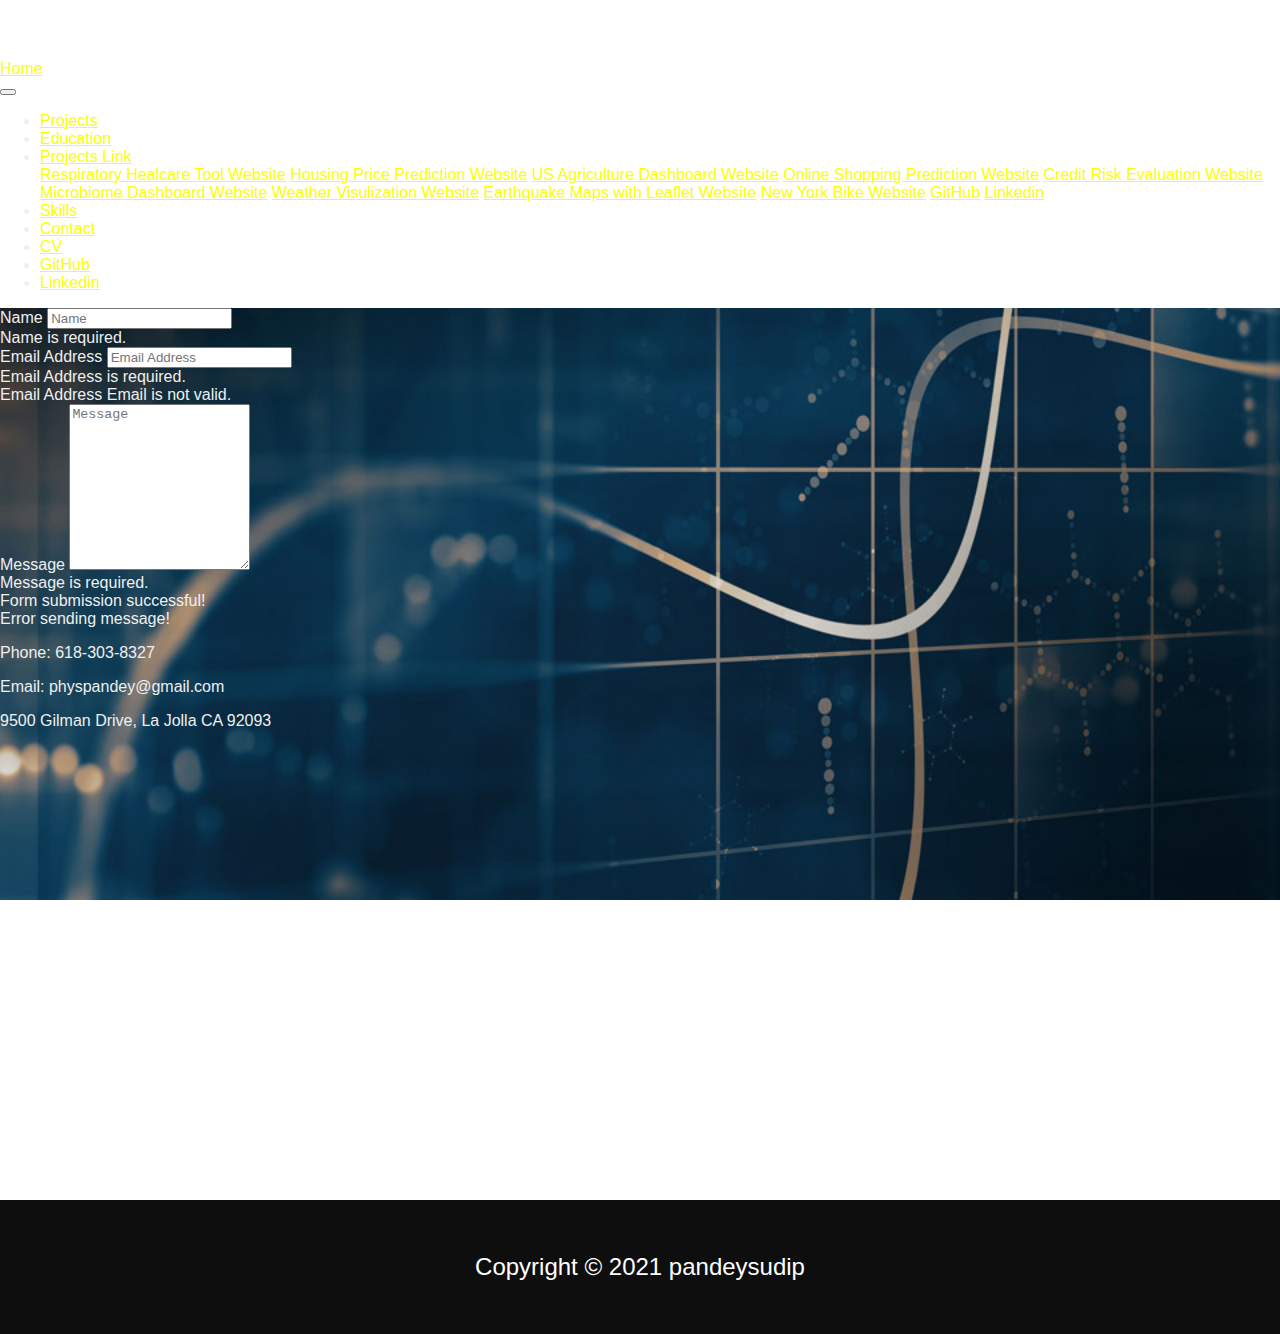
<file: contact.html>
<!DOCTYPE html>
<html lang="en">
  <head>
    <meta charset="UTF-8" />
    <meta http-equiv="X-UA-Compatible" content="IE=edge" />
    <meta name="viewport" content="width=device-width, initial-scale=1.0" />
    <title>Sudip's page</title>
    <link href="https://cdn.jsdelivr.net/npm/bootstrap@5.1.3/dist/css/bootstrap.min.css" rel="stylesheet" integrity="sha384-1BmE4kWBq78iYhFldvKuhfTAU6auU8tT94WrHftjDbrCEXSU1oBoqyl2QvZ6jIW3" crossorigin="anonymous">
    <link rel="stylesheet" href="css/main.css" />
  </head>
  <body>
    <!--navbar-->
    <nav class="navbar p-3 navbar-expand-lg bg-black navbar-dark fixed-top">
        <div class="container">
          <li role="presentation" class="active">
              <a href="index.html" class="navbar-brand border text-white px-4"> Home </a>
          </li>
        </div>
      </div>
        <div class="container">
          <button 
            class="navbar-toggler" 
            type="button" 
            data-bs-toggle="collapse"
            data-bs-target="#navmenu"
          >
          <span class="navbar-toggler-icon"></span>
          </button>
          <div class="collapse navbar-collapse" id="navmenu">
            <ul class="navbar-nav ms-auto" >
              <li class="nav-item">
                <a href="projects.html" class="nav-link lead text-white">Projects</a>
              </li>
              <li role="presentation" class="nav-item">
                <a href="education.html" class="nav-link lead text-white">Education</a>
              </li>

              <li  class="nav-item">
                <div class="dropdown show ">
                    <a class="btn btn-secondary bg-black dropdown-toggle lead text-warning p-2" href="" role="button" id="dropdownMenuLink" data-toggle="dropdown" aria-haspopup="true" aria-expanded="false">
                      Projects Link
                    </a>
                    <div class="dropdown-menu" aria-labelledby="dropdownMenuLink">
                      <a role="presentation" class="dropdown-item lead text-warning bg-black" href="https://respiratory-healthcare-tool.herokuapp.com/" target="_blank">Respiratory Healcare Tool Website</a>
                        <a role="presentation" class="dropdown-item lead text-warning bg-black" href="https://us-housing.herokuapp.com/" target="_blank">Housing Price Prediction Website</a>
                        <a role="presentation" class="dropdown-item lead text-warning bg-black" href="https://usa-agriculture.herokuapp.com/" target="_blank">US Agriculture Dashboard Website</a>
                        <a role="presentation" class="dropdown-item lead text-warning bg-black" href="https://online-customers.herokuapp.com/" target="_blank">Online Shopping Prediction Website</a>
                        <a role="presentation" class="dropdown-item lead text-warning bg-black" href="https://pred-credit-risk.herokuapp.com/" target="_blank">Credit Risk Evaluation Website</a>
                        <a role="presentation" class="dropdown-item lead text-warning bg-black" href="https://pandeysudip.github.io/web-visualization/" target="_blank">Microbiome Dashboard Website</a>
                        <a role="presentation" class="dropdown-item lead text-warning bg-black" href="https://pandeysudip.github.io/web-design-challenge/" target="_blank">Weather Visulization Website</a>
                        <a role="presentation" class="dropdown-item lead text-warning bg-black" href="https://pandeysudip.github.io/leaflet-challenge/" target="_blank">Earthquake Maps with Leaflet Website</a>
                        <a role="presentation" class="dropdown-item lead text-warning bg-black" href="https://pandeysudip.github.io/newyork-bike/" target="_blank">New York Bike Website</a>
                        <a role="presentation" class="dropdown-item lead text-warning bg-black" href="https://github.com/pandeysudip" target="_blank">GitHub</a>
                        <a role="presentation" class="dropdown-item lead text-warning bg-black" href="https://www.linkedin.com/in/sudip-pandey-ph-d-2a3ab9114/" target="_blank">Linkedin</a>
                    </div>
                </div>  
            </li>
            <li role="presentation" class="nav-item">
              <a href="skills.html" class="nav-link lead text-white">Skills</a>
            </li>
            <li role="presentation" class="nav-item">
              <a href="contact.html" class="nav-link lead text-white">Contact</a>
            </li>
            <li role="presentation" class="nav-item">
              <a href="cv.html"  class="nav-link lead text-white">CV</a>
            </li>
            <li role="presentation" class="nav-item mt-2 px-2 lead">
              
              <a class="border text-primary" href="https://github.com/pandeysudip" target="_blank" class="nav-link lead text-white"> GitHub </a>
            </li>
            <li role="presentation" class="nav-item mt-2 lead">
              <a class="border text-primary" href="https://www.linkedin.com/in/sudip-pandey-ph-d-2a3ab9114/" target="_blank" class="nav-link lead text-white"> Linkedin </a>
            </li>
            </ul>
          </div>
        </div>
      </nav>
    <!-- contact -->
    <section id="con" class=" text-light p-5 text-center text-sm-start">
      <div class="container">
        <div class="d-lg-flex">
          <!-- Wrapper container -->
          <div class="container ">
            <form id="contactForm">
              <div class="mb-3">
                <label class="form-label" for="name">Name</label>
                <input class="form-control" id="name" type="text" placeholder="Name" data-sb-validations="required" />
                <div class="invalid-feedback" data-sb-feedback="name:required">Name is required.</div>
              </div>
              <div class="mb-3">
                <label class="form-label" for="emailAddress">Email Address</label>
                <input class="form-control" id="emailAddress" type="email" placeholder="Email Address" data-sb-validations="required, email" />
                <div class="invalid-feedback" data-sb-feedback="emailAddress:required">Email Address is required.</div>
                <div class="invalid-feedback" data-sb-feedback="emailAddress:email">Email Address Email is not valid.</div>
              </div>

              <!-- Message input -->
              <div class="mb-3">
                <label class="form-label" for="message">Message</label>
                <textarea class="form-control" id="message" type="text" placeholder="Message" style="height: 10rem;" data-sb-validations="required"></textarea>
                <div class="invalid-feedback" data-sb-feedback="message:required">Message is required.</div>
              </div>

              <!-- Form submissions success message -->
              <div class="d-none" id="submitSuccessMessage">
                <div class="text-center mb-3">Form submission successful!</div>
              </div>

              <!-- Form submissions error message -->
              <div class="d-none" id="submitErrorMessage">
                <div class="text-center text-danger mb-3">Error sending message!</div>
              </div>

              <!-- Form submit button -->
  

            </form>
            <div class="px-5 py-1">
              <p>Phone: 618-303-8327</p>
              <p>Email: physpandey@gmail.com</p>
              <p>9500 Gilman Drive, La Jolla CA 92093</p>
            </div>
          </div>
            <div class="contact-right py-3">
              <iframe src="https://www.google.com/maps/embed?pb=!1m18!1m12!1m3!1d3350.6845447233245!2d-117.23620754904172!3d32.88006488593726!2m3!1f0!2f0!3f0!3m2!1i1024!2i768!4f13.1!3m3!1m2!1s0x80dc06c4414caf4f%3A0xefb6aafc89913ea7!2sUniversity%20of%20California%20San%20Diego!5e0!3m2!1sen!2sus!4v1622840163489!5m2!1sen!2sus" width="600" height="450" style="border:0;" allowfullscreen="" loading="lazy"></iframe>
            </div>
        </div>
      </div>
      <footer class="text-center bg-black text-white p-3" id="footer">

    
          <p class="mt-3">Copyright &copy; 2021 pandeysudip</p>
      </footer>
    <script src="https://cdn.jsdelivr.net/npm/bootstrap@5.1.3/dist/js/bootstrap.bundle.min.js" integrity="sha384-ka7Sk0Gln4gmtz2MlQnikT1wXgYsOg+OMhuP+IlRH9sENBO0LRn5q+8nbTov4+1p" crossorigin="anonymous"></script>
    <script src="https://code.jquery.com/jquery-3.2.1.slim.min.js" integrity="sha384-KJ3o2DKtIkvYIK3UENzmM7KCkRr/rE9/Qpg6aAZGJwFDMVNA/GpGFF93hXpG5KkN" crossorigin="anonymous"></script>
    <script src="https://cdnjs.cloudflare.com/ajax/libs/popper.js/1.12.9/umd/popper.min.js" integrity="sha384-ApNbgh9B+Y1QKtv3Rn7W3mgPxhU9K/ScQsAP7hUibX39j7fakFPskvXusvfa0b4Q" crossorigin="anonymous"></script>
    <script src="https://maxcdn.bootstrapcdn.com/bootstrap/4.0.0/js/bootstrap.min.js" integrity="sha384-JZR6Spejh4U02d8jOt6vLEHfe/JQGiRRSQQxSfFWpi1MquVdAyjUar5+76PVCmYl" crossorigin="anonymous"></script>
  </body>
</html>
</file>
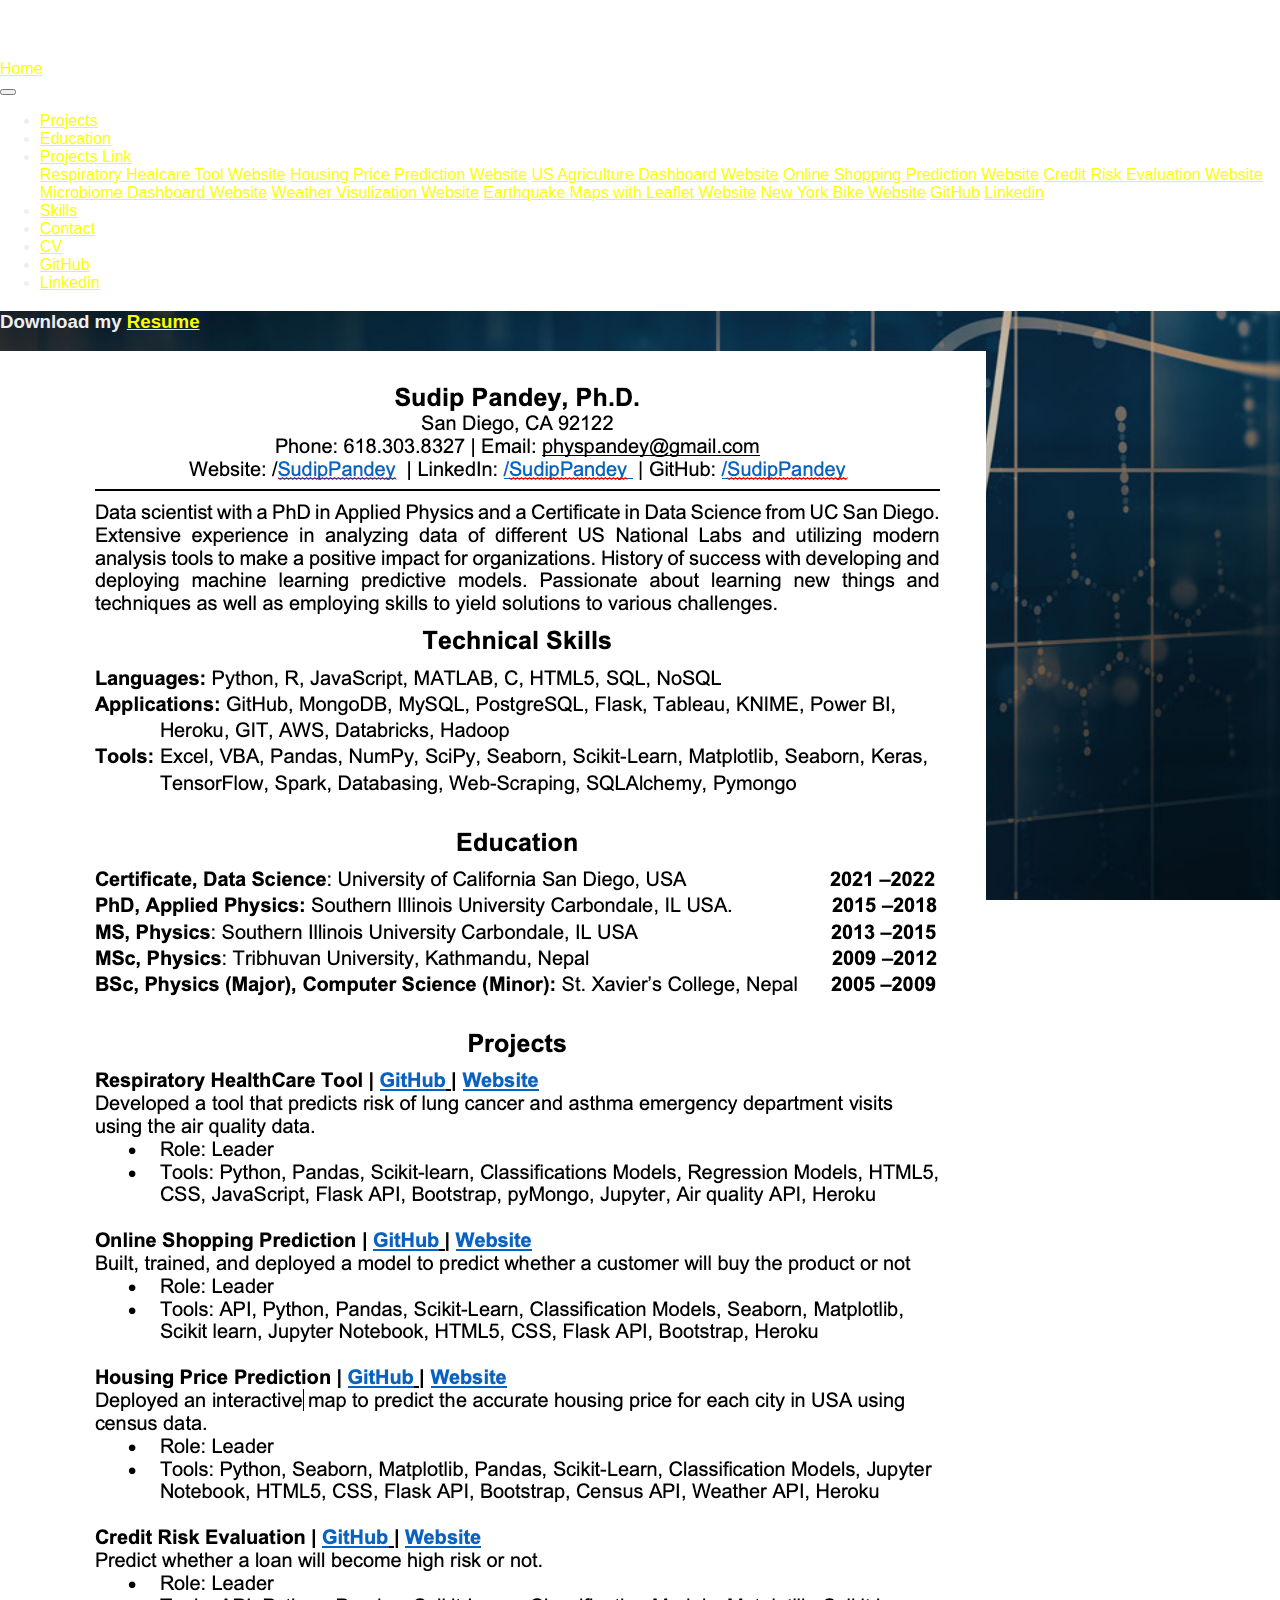
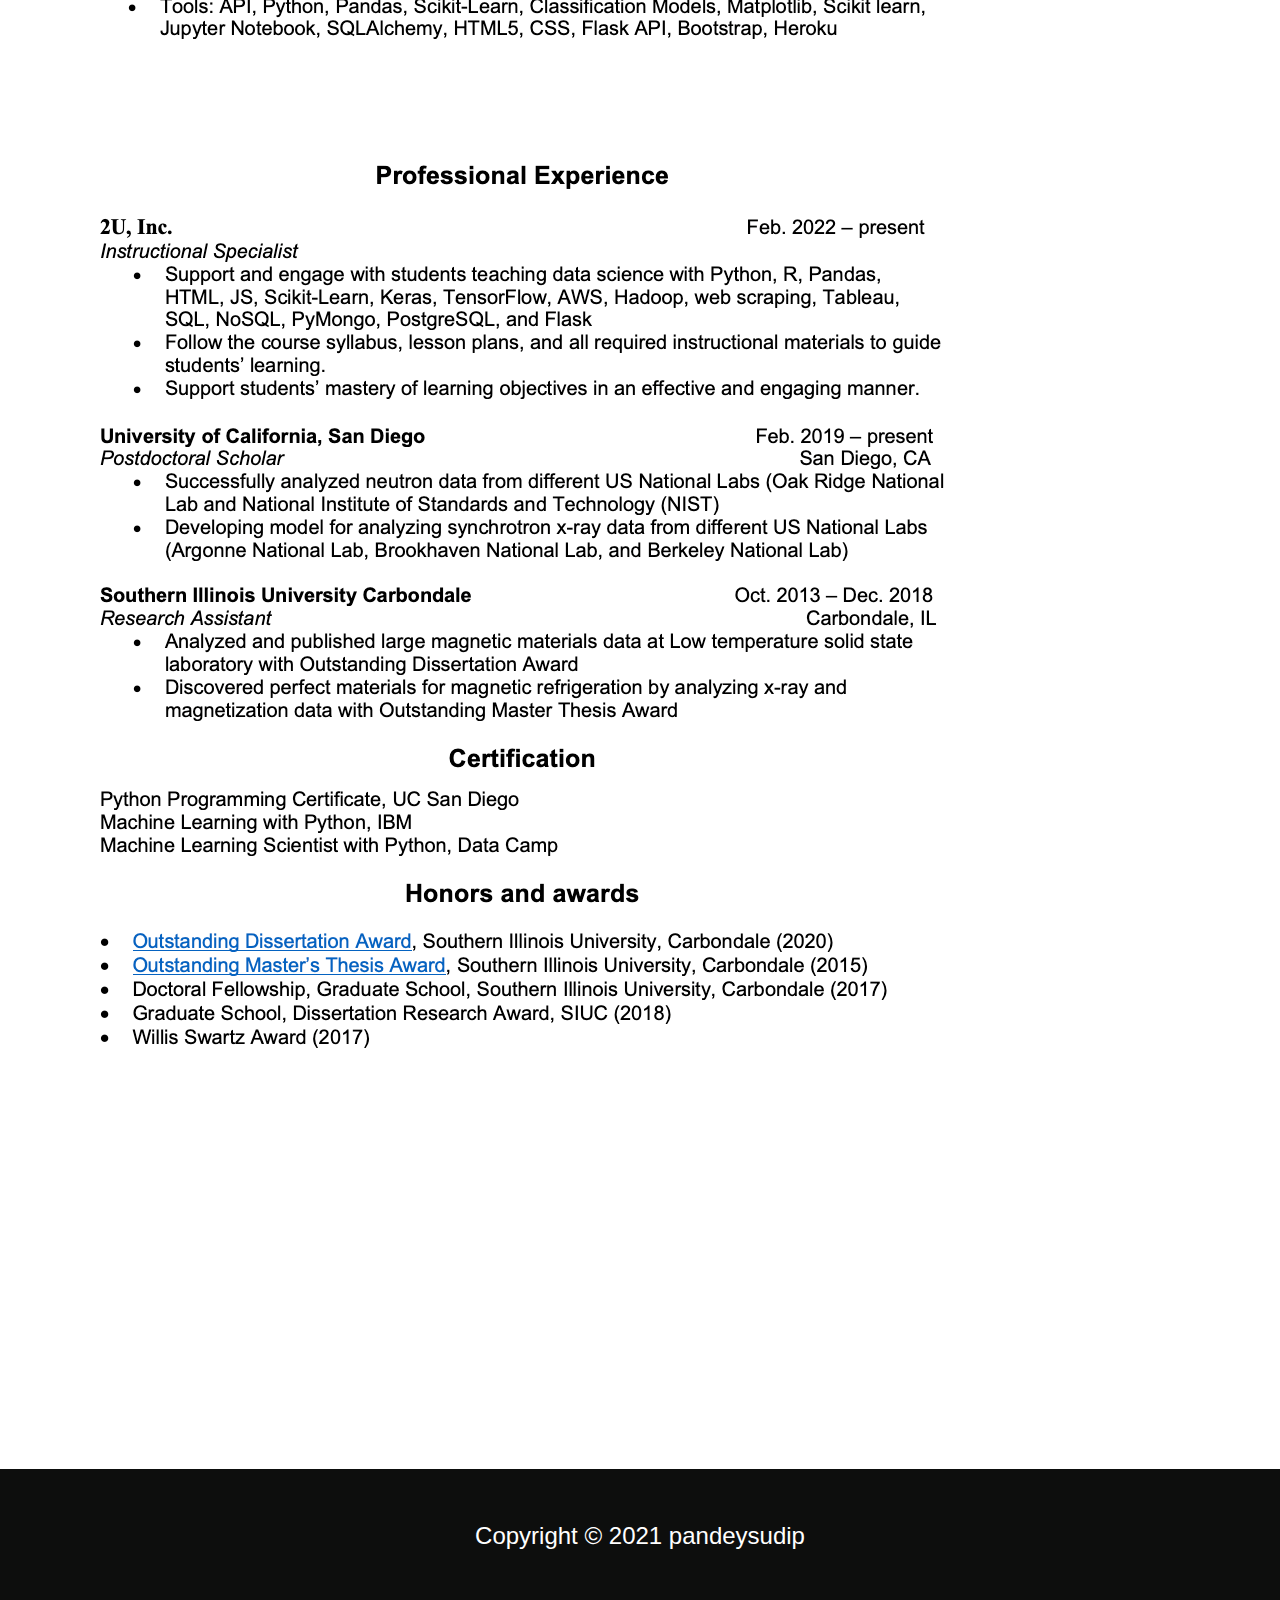
<file: cv.html>
<!DOCTYPE html>
<html lang="en">
  <head>
    <meta charset="UTF-8" />
    <meta http-equiv="X-UA-Compatible" content="IE=edge" />
    <meta name="viewport" content="width=device-width, initial-scale=1.0" />
    <title>Sudip's page</title>
    <link href="https://cdn.jsdelivr.net/npm/bootstrap@5.1.3/dist/css/bootstrap.min.css" rel="stylesheet" integrity="sha384-1BmE4kWBq78iYhFldvKuhfTAU6auU8tT94WrHftjDbrCEXSU1oBoqyl2QvZ6jIW3" crossorigin="anonymous">
    <link rel="stylesheet" href="css/main.css" />
  </head>
  <body>
    <!--navbar-->
    <nav class="navbar p-3 navbar-expand-lg bg-black navbar-dark fixed-top">
        <div class="container">
          <li role="presentation" class="active">
              <a href="index.html" class="navbar-brand border text-white px-4"> Home </a>
          </li>
        </div>
      </div>
        <div class="container">
          <button 
            class="navbar-toggler" 
            type="button" 
            data-bs-toggle="collapse"
            data-bs-target="#navmenu"
          >
          <span class="navbar-toggler-icon"></span>
          </button>
          <div class="collapse navbar-collapse" id="navmenu">
            <ul class="navbar-nav ms-auto" >
              <li class="nav-item">
                <a href="projects.html" class="nav-link lead text-white">Projects</a>
              </li>
              <li role="presentation" class="nav-item">
                <a href="education.html" class="nav-link lead text-white">Education</a>
              </li>

              <li  class="nav-item">
                <div class="dropdown show ">
                    <a class="btn btn-secondary bg-black dropdown-toggle lead text-warning p-2" href="" role="button" id="dropdownMenuLink" data-toggle="dropdown" aria-haspopup="true" aria-expanded="false">
                      Projects Link
                    </a>
                    <div class="dropdown-menu" aria-labelledby="dropdownMenuLink">
                      <a role="presentation" class="dropdown-item lead text-warning bg-black" href="https://respiratory-healthcare-tool.herokuapp.com/" target="_blank">Respiratory Healcare Tool Website</a>
                        <a role="presentation" class="dropdown-item lead text-warning bg-black" href="https://us-housing.herokuapp.com/" target="_blank">Housing Price Prediction Website</a>
                        <a role="presentation" class="dropdown-item lead text-warning bg-black" href="https://usa-agriculture.herokuapp.com/" target="_blank">US Agriculture Dashboard Website</a>
                        <a role="presentation" class="dropdown-item lead text-warning bg-black" href="https://online-customers.herokuapp.com/" target="_blank">Online Shopping Prediction Website</a>
                        <a role="presentation" class="dropdown-item lead text-warning bg-black" href="https://pred-credit-risk.herokuapp.com/" target="_blank">Credit Risk Evaluation Website</a>
                        <a role="presentation" class="dropdown-item lead text-warning bg-black" href="https://pandeysudip.github.io/web-visualization/" target="_blank">Microbiome Dashboard Website</a>
                        <a role="presentation" class="dropdown-item lead text-warning bg-black" href="https://pandeysudip.github.io/web-design-challenge/" target="_blank">Weather Visulization Website</a>
                        <a role="presentation" class="dropdown-item lead text-warning bg-black" href="https://pandeysudip.github.io/leaflet-challenge/" target="_blank">Earthquake Maps with Leaflet Website</a>
                        <a role="presentation" class="dropdown-item lead text-warning bg-black" href="https://pandeysudip.github.io/newyork-bike/" target="_blank">New York Bike Website</a>
                        <a role="presentation" class="dropdown-item lead text-warning bg-black" href="https://github.com/pandeysudip" target="_blank">GitHub</a>
                        <a role="presentation" class="dropdown-item lead text-warning bg-black" href="https://www.linkedin.com/in/sudip-pandey-ph-d-2a3ab9114/" target="_blank">Linkedin</a>
                    </div>
                </div>  
            </li>
            <li role="presentation" class="nav-item">
              <a href="skills.html" class="nav-link lead text-white">Skills</a>
            </li>
            <li role="presentation" class="nav-item">
              <a href="contact.html" class="nav-link lead text-white">Contact</a>
            </li>
            <li role="presentation" class="nav-item">
              <a href="cv.html"  class="nav-link lead text-white">CV</a>
            </li>
            <li role="presentation" class="nav-item mt-2 px-2 lead">
              
              <a class="border text-primary" href="https://github.com/pandeysudip" target="_blank" class="nav-link lead text-white"> GitHub </a>
            </li>
            <li role="presentation" class="nav-item mt-2 lead">
              <a class="border text-primary" href="https://www.linkedin.com/in/sudip-pandey-ph-d-2a3ab9114/" target="_blank" class="nav-link lead text-white"> Linkedin </a>
            </li>
            </ul>
          </div>
        </div>
      </nav>
    <!-- cv -->
    <section id="con" class=" text-black  text-center text-sm-start">
        <div class=" p-5">
            <h3 class="text-center text-white ">Download my <a href="./images/SPresume.pdf" download>Resume</a></h3>
        </div>
        <div class="bg-white p-5">
            <img src="images/resp1.png" alt="">
            <img src="images/resp2.png" alt="">
        </div>
    </section>
    <footer class="text-center bg-black text-white p-3" id="footer">
  
        <p class="mt-3">Copyright &copy; 2021 pandeysudip</p>
    </footer>
    <script src="https://cdn.jsdelivr.net/npm/bootstrap@5.1.3/dist/js/bootstrap.bundle.min.js" integrity="sha384-ka7Sk0Gln4gmtz2MlQnikT1wXgYsOg+OMhuP+IlRH9sENBO0LRn5q+8nbTov4+1p" crossorigin="anonymous"></script>
    <script src="https://code.jquery.com/jquery-3.2.1.slim.min.js" integrity="sha384-KJ3o2DKtIkvYIK3UENzmM7KCkRr/rE9/Qpg6aAZGJwFDMVNA/GpGFF93hXpG5KkN" crossorigin="anonymous"></script>
    <script src="https://cdnjs.cloudflare.com/ajax/libs/popper.js/1.12.9/umd/popper.min.js" integrity="sha384-ApNbgh9B+Y1QKtv3Rn7W3mgPxhU9K/ScQsAP7hUibX39j7fakFPskvXusvfa0b4Q" crossorigin="anonymous"></script>
    <script src="https://maxcdn.bootstrapcdn.com/bootstrap/4.0.0/js/bootstrap.min.js" integrity="sha384-JZR6Spejh4U02d8jOt6vLEHfe/JQGiRRSQQxSfFWpi1MquVdAyjUar5+76PVCmYl" crossorigin="anonymous"></script>
  </body>
</html>
</file>
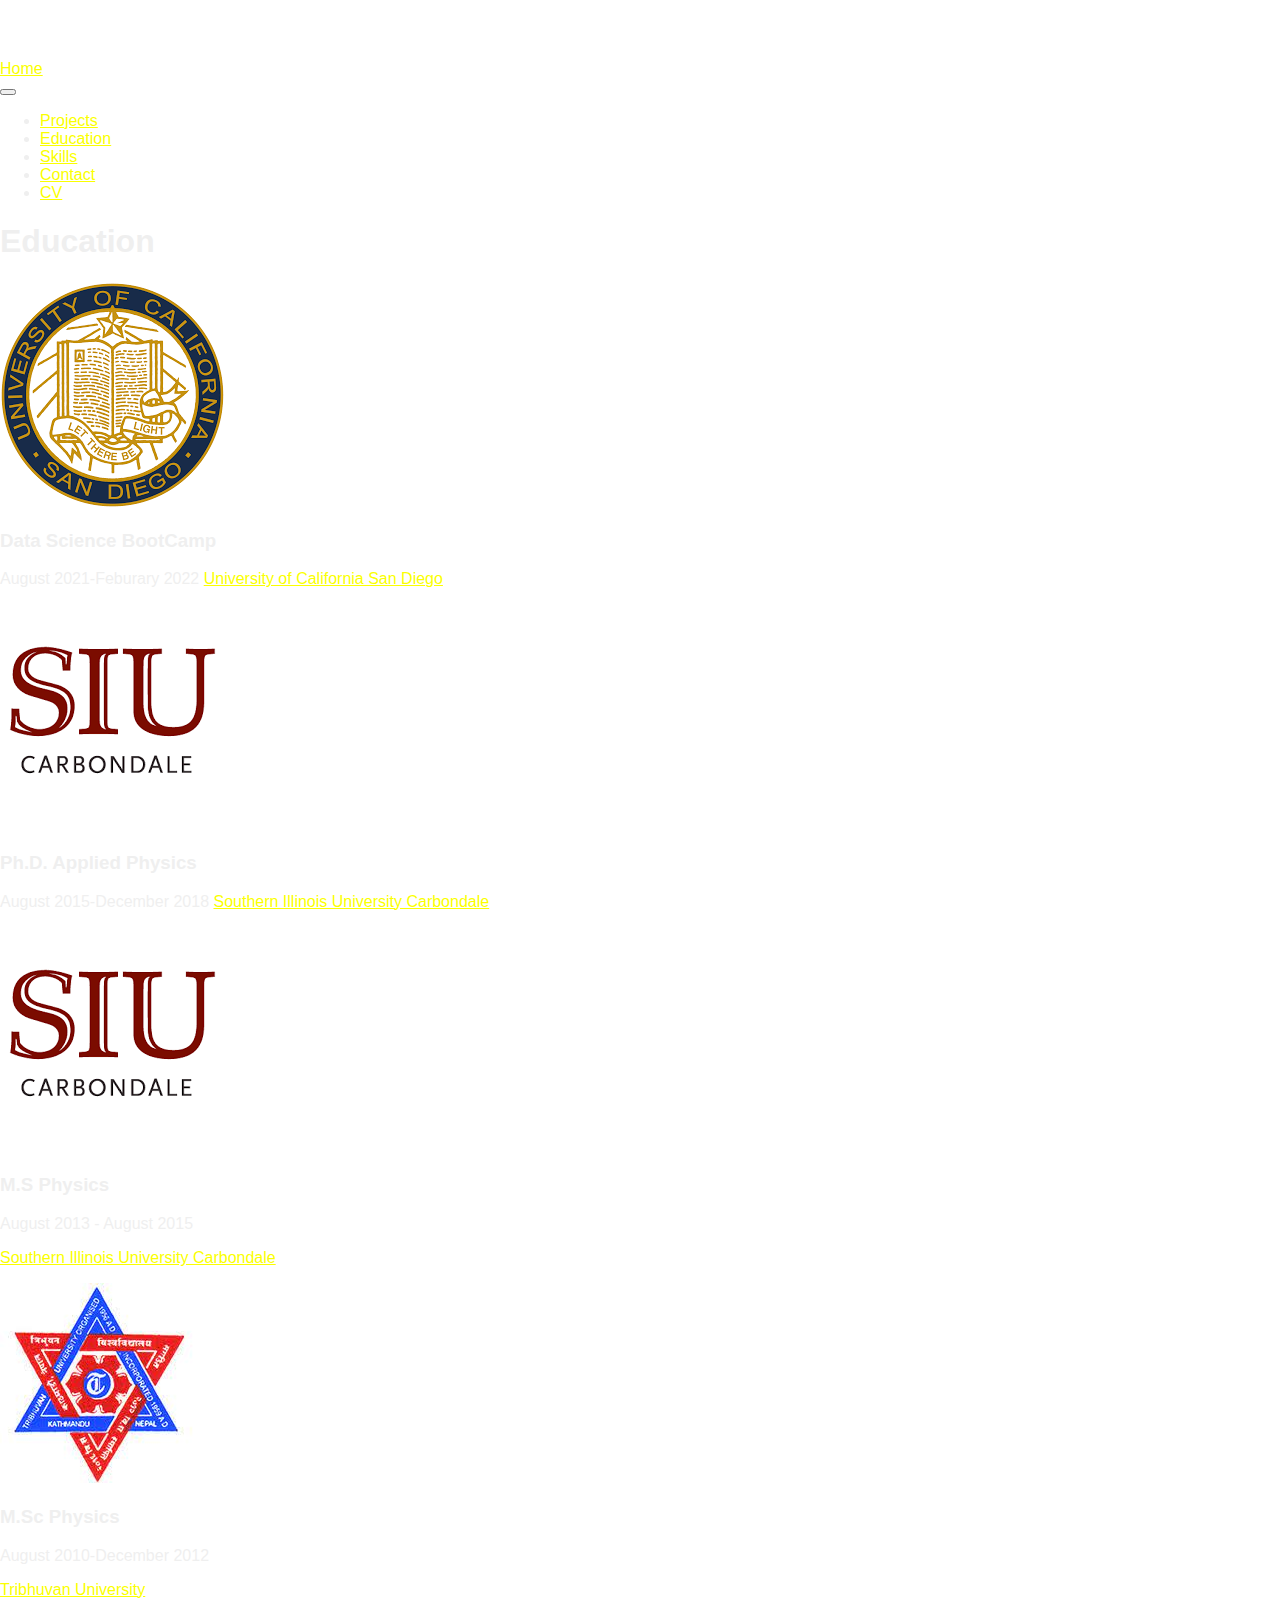
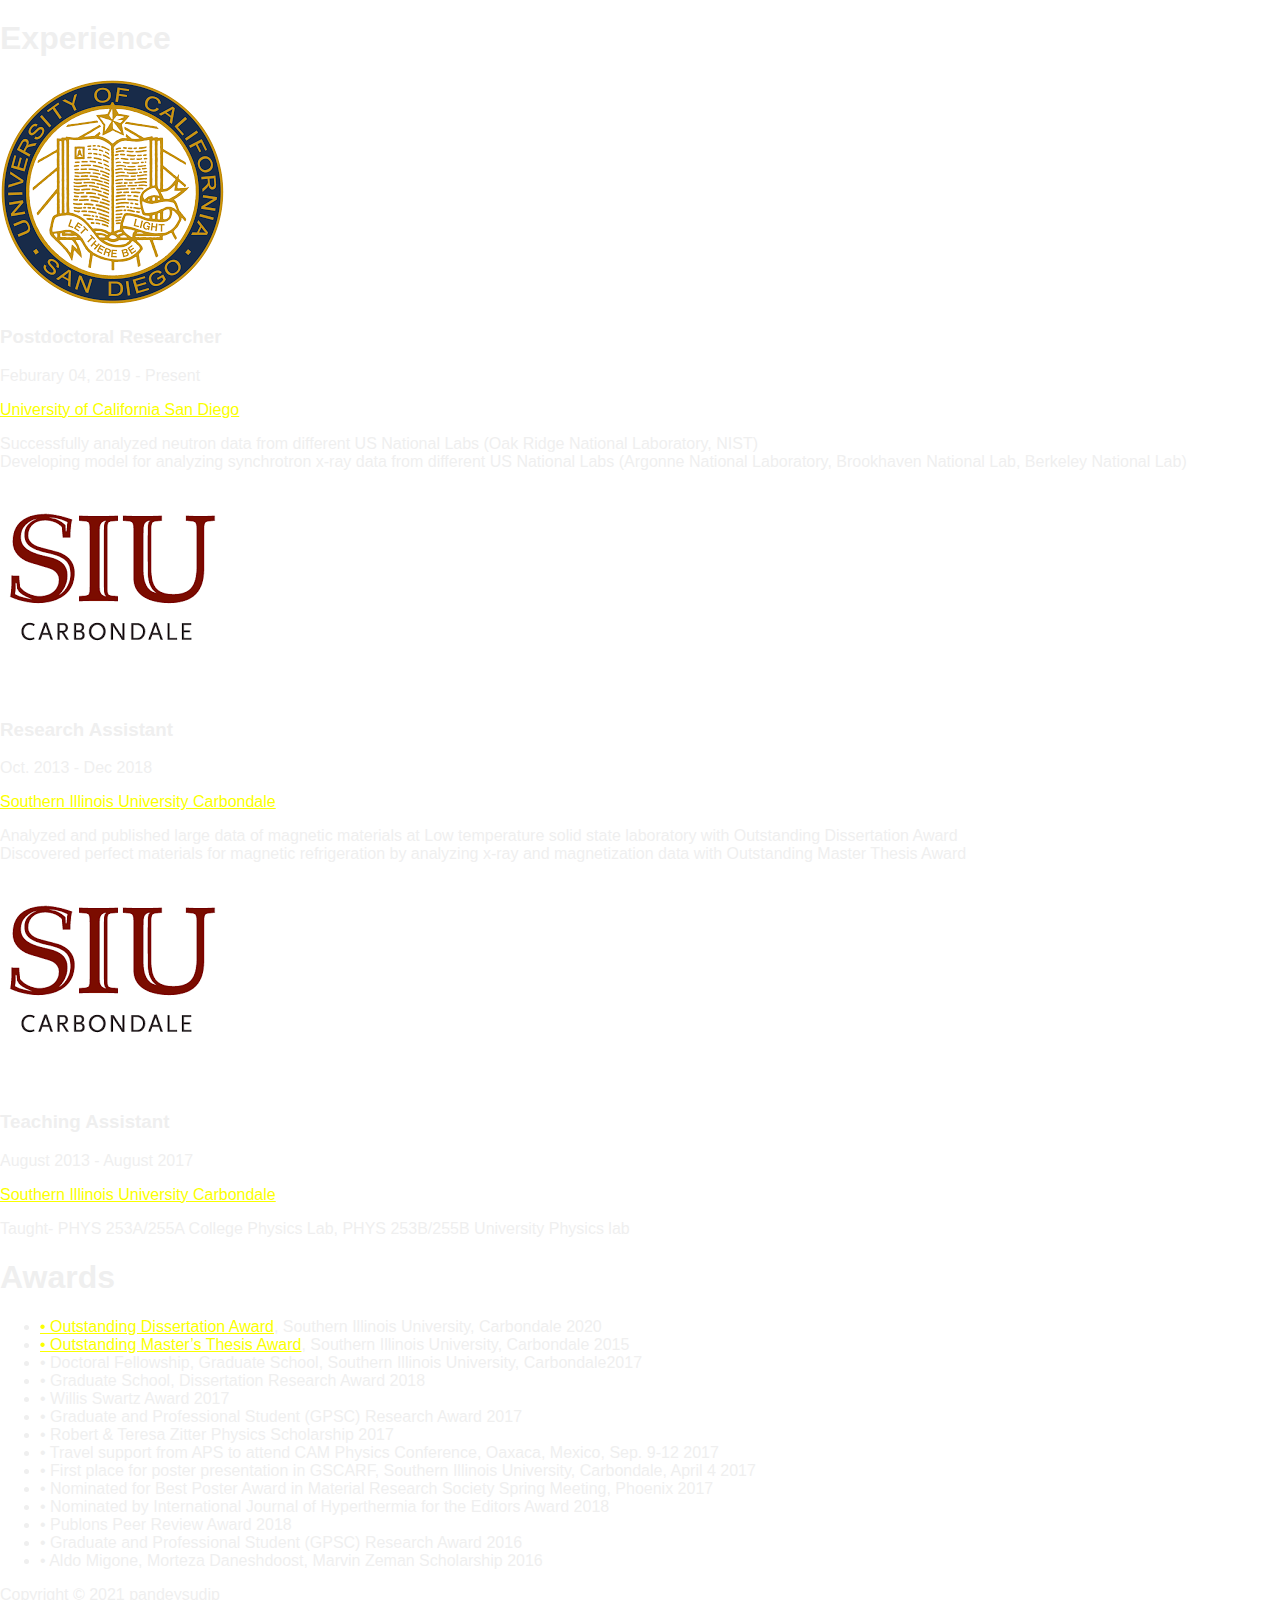
<file: Education.html>
<!DOCTYPE html>
<html lang="en">
  <head>
    <meta charset="UTF-8" />
    <meta http-equiv="X-UA-Compatible" content="IE=edge" />
    <meta name="viewport" content="width=device-width, initial-scale=1.0" />
    <title>Sudip's page</title>
    <link href="https://cdn.jsdelivr.net/npm/bootstrap@5.1.3/dist/css/bootstrap.min.css" rel="stylesheet" integrity="sha384-1BmE4kWBq78iYhFldvKuhfTAU6auU8tT94WrHftjDbrCEXSU1oBoqyl2QvZ6jIW3" crossorigin="anonymous">
    <link rel="stylesheet" href="css/main.css" />
  </head>
  <body>
    <!--navbar-->
    <nav class="navbar p-3 navbar-expand-lg bg-dark navbar-dark fixed-top">
      <div class="container">
        <li role="presentation" class="active">
            <a href="index.html" class="navbar-brand bg-success px-5"> Home </a>
        </li>
      </div>
    </div>
      <div class="container">
        <button 
          class="navbar-toggler" 
          type="button" 
          data-bs-toggle="collapse"
          data-bs-target="#navmenu"
        >
        <span class="navbar-toggler-icon"></span>
        </button>
        <div class="collapse navbar-collapse" id="navmenu">
          <ul class="navbar-nav ms-auto" >
            <li class="nav-item">
              <a href="projects.html" class="nav-link lead text-white">Projects</a>
            </li>
            <li role="presentation" class="nav-item">
              <a href="education.html" class="nav-link lead text-white">Education</a>
            </li>
            <li role="presentation" class="nav-item">
              <a href="skills.html" class="nav-link lead text-white">Skills</a>
            </li>
            <li role="presentation" class="nav-item">
              <a href="contact.html" class="nav-link lead text-white">Contact</a>
            </li>
            <li role="presentation" class="nav-item">
              <a href="cv.html"  class="nav-link lead text-white">CV</a>
            </li>
          </ul>
        </div>
      </div>
    </nav>
    <!--education-->
    <!--education-->
    <section class="p-5 bg-info text-center" id="edu">
      <div class="container">
        <div>
            <h1 class=" p-5 "><span class="text-white">Education</span></h1>
          </div>
        <div class="d-lg-flex">

          <div class="row text-center ">
            <div class="col-md">
                <div class="card bg-dark text-light">
                    <div class="card-body text-center">
                    <div class="card-image">
                        <img class="img-fluid rounded-circle " src="images/ucsd.png" alt="siuc picture" />
                    </div>
                    <h3 class="card-title mb-3">
                        Data Science BootCamp
                    </h3>
                    <p class="card-text">August 2021-Feburary 2022
                        <a href="https://siu.edu/" target="_blank" >University of California San Diego</a>
                    </p>
                    </div>
                </div>
            </div>
                <div class="col-md">
                    <div class="card bg-dark text-light">
                        <div class="card-body text-center">
                        <div class="card-image">
                            <img class="img-fluid rounded-circle " src="images/siuc.png" alt="siuc picture" />
                        </div>
                        <h3 class="card-title mb-3">
                            Ph.D. Applied Physics
                        </h3>
                        <p class="card-text">
                            August 2015-December 2018
                            <a href="https://siu.edu/" target="_blank" >Southern Illinois University Carbondale</a>
                        </p>
                        </div>
                    </div>
                </div>
                <div class="col-md">
                <div class="card bg-primary text-light">

                    <div class="card-body text-center">
                        <div class="card-image">
                            <img class="img-fluid rounded-circle " src="images/siuc.png" alt="siuc picture" />
                        </div>
                        <h3 class="card-title mb-3">
                            M.S Physics
                        </h3>
                        <p class="card-text">
                            August 2013 - August 2015
                        </p>
                        <p class="card-text">
                            <a href="https://siu.edu/" target="_blank" >Southern Illinois University Carbondale</a>
                        </p>
                        </div>
                    </div>
                </div>
                <div class="col-md">
                    <div class="card bg-secondary text-dark">
                        <div class="card-body text-center">
                            <div class="card-image">
                                <img class="img-fluid rounded-circle " src="images/tu.jpg" alt="tu picture" />
                            </div>
                            <h3 class="card-title mb-3">
                                M.Sc Physics
                            </h3>
                            <p class="card-text">
                                August 2010-December 2012
                            </p>
                            <p class="card-text"></p>
                                <a href="https://tucdp.edu.np/" target="_blank" >Tribhuvan University</a>
                            </p>
                        </div>
                    </div>
                </div>
            </div>
        </div>
      </div>
    </section>
    
    <!--experience-->
    <section id="exp" class="p-5 bg-secondary ">
      <div class="container">
        <div class="d-lg-flex">
          <div>
            <h1 class=" p-5  text-center"><span class="text-white">Experience</span></h1>
          </div>
          <div >
                <div class="col-md">
                    <div class="card bg-dark text-light">
                        <div class="card-body ">
                            <div class="row">
                                <div class="col-md text-center">
                                    <div class="card-image">
                                        <img class="img-fluid rounded-circle " src="images/ucsd.png" alt="ucsd picture" />
                                    </div>
                                    <h3 class="card-title mb-3">Postdoctoral Researcher</h3>
                                    <p class="card-text">Feburary 04, 2019 - Present</p>
                                        <p><a href="https://siu.edu/" target="_blank" >University of California San Diego</a></p>
                                    
                                </div>
                                <div class="col-md">
                                    <li>	Successfully analyzed neutron data from different US National Labs (Oak Ridge National Laboratory, NIST) </li>
                                    <li>	Developing model for analyzing synchrotron x-ray data from different US National Labs (Argonne National Laboratory, Brookhaven National Lab, Berkeley National Lab)</li>
                                    
                                </div>
                            </div>
                            
                        </div>
                </div>
                <div class="col-md">
                    <div class="card bg-primary text-light">
                        <div class="card-body ">
                            <div class="row">
                                <div class="col-md text-center">
                                    <div class="card-image">
                                        <img class="img-fluid rounded-circle " src="images/siuc.png" alt="ucsd picture" />
                                    </div>
                                    <h3 class="card-title mb-3">Research Assistant</h3>
                                    <p class="card-text">Oct. 2013 - Dec 2018</p>
                                        <p><a href="https://siu.edu/" target="_blank" >Southern Illinois University Carbondale</a></p>
                                    
                                </div>
                                <div class="col-md">
                                    <li>	Analyzed and published large data of magnetic materials at Low temperature solid state laboratory with Outstanding Dissertation Award  </li>
                                    <li>	Discovered perfect materials for magnetic refrigeration by analyzing x-ray and magnetization data with Outstanding Master Thesis Award</li>
                                    
                                </div>
                            </div>
                            
                        </div>
                </div>
                <div class="col-md">
                    <div class="card bg-success text-light">
                        <div class="card-body ">
                            <div class="row">
                                <div class="col-md text-center">
                                    <div class="card-image">
                                        <img class="img-fluid rounded-circle " src="images/siuc.png" alt="ucsd picture" />
                                    </div>
                                    <h3 class="card-title mb-3">Teaching Assistant</h3>
                                    <p class="card-text"> August 2013 - August 2017</p>
                                        <p><a href="https://siu.edu/" target="_blank" >Southern Illinois University Carbondale</a></p>
                                    
                                </div>
                                <div class="col-md">
                                    <li>	Taught- PHYS 253A/255A College Physics Lab, PHYS 253B/255B University Physics lab</li>
                                    
                                    
                                </div>
                            </div>
                            
                        </div>
                    </div>
                </div>
            </div>
          </div>
        </div>
      </div>
    </section>
    <!--awards-->
    <section id="awr" class="bg-dark text-light p-3 text-center text-sm-start">
        <div class="container">
          <div class="d-lg-flex">
            <div>
              <h1 class=" p-5  text-center">Awards</h1>
            </div>
              <ul class="lead text-light">
                <li ><a href="https://gradschool.siu.edu/about-us/awards/award-dissertation.php" target="_blank" >• Outstanding Dissertation Award</a>, Southern Illinois University, Carbondale 2020</li>
                <li ><a href="https://gradschool.siu.edu/about-us/awards/award-thesis.php" target="_blank" >• Outstanding Master’s Thesis Award</a>, Southern Illinois University, Carbondale 2015</li>
                <li>•	Doctoral Fellowship, Graduate School, Southern Illinois University, Carbondale2017</li>
                <li>•	Graduate School, Dissertation Research Award 2018</li>
                <li>•	Willis Swartz Award                                                                                                                                         2017                                                                                  </li>
                <li>•	Graduate and Professional Student (GPSC) Research Award                                                                          2017</li>
                <li>•	Robert & Teresa Zitter Physics Scholarship                                                                                                     2017</li>
                <li>•	Travel support from APS to attend CAM Physics Conference, Oaxaca, Mexico, Sep. 9-12                                                                                                                                      2017</li>
                <li>•	First place for poster presentation in GSCARF, Southern Illinois University, Carbondale, April 4 2017</li>
                <li>•	Nominated for Best Poster Award in Material Research Society Spring Meeting, Phoenix                           2017</li>
                <li>•	Nominated by International Journal of Hyperthermia for the Editors Award                                                  2018</li>
                <li>•	Publons Peer Review Award                                                                                                                            2018</li>
                <li>•	Graduate and Professional Student (GPSC) Research Award                                                                          2016</li>
                <li>•	Aldo Migone, Morteza Daneshdoost, Marvin Zeman Scholarship                                                                  2016</li>
              </ul>
          </div> 
        </div>
      </section>
    <footer>
      <p>Copyright &copy; 2021 pandeysudip</p>
    </footer>
    <script src="https://cdn.jsdelivr.net/npm/bootstrap@5.1.3/dist/js/bootstrap.bundle.min.js" integrity="sha384-ka7Sk0Gln4gmtz2MlQnikT1wXgYsOg+OMhuP+IlRH9sENBO0LRn5q+8nbTov4+1p" crossorigin="anonymous">
    </script>
  </body>
</html>
</file>
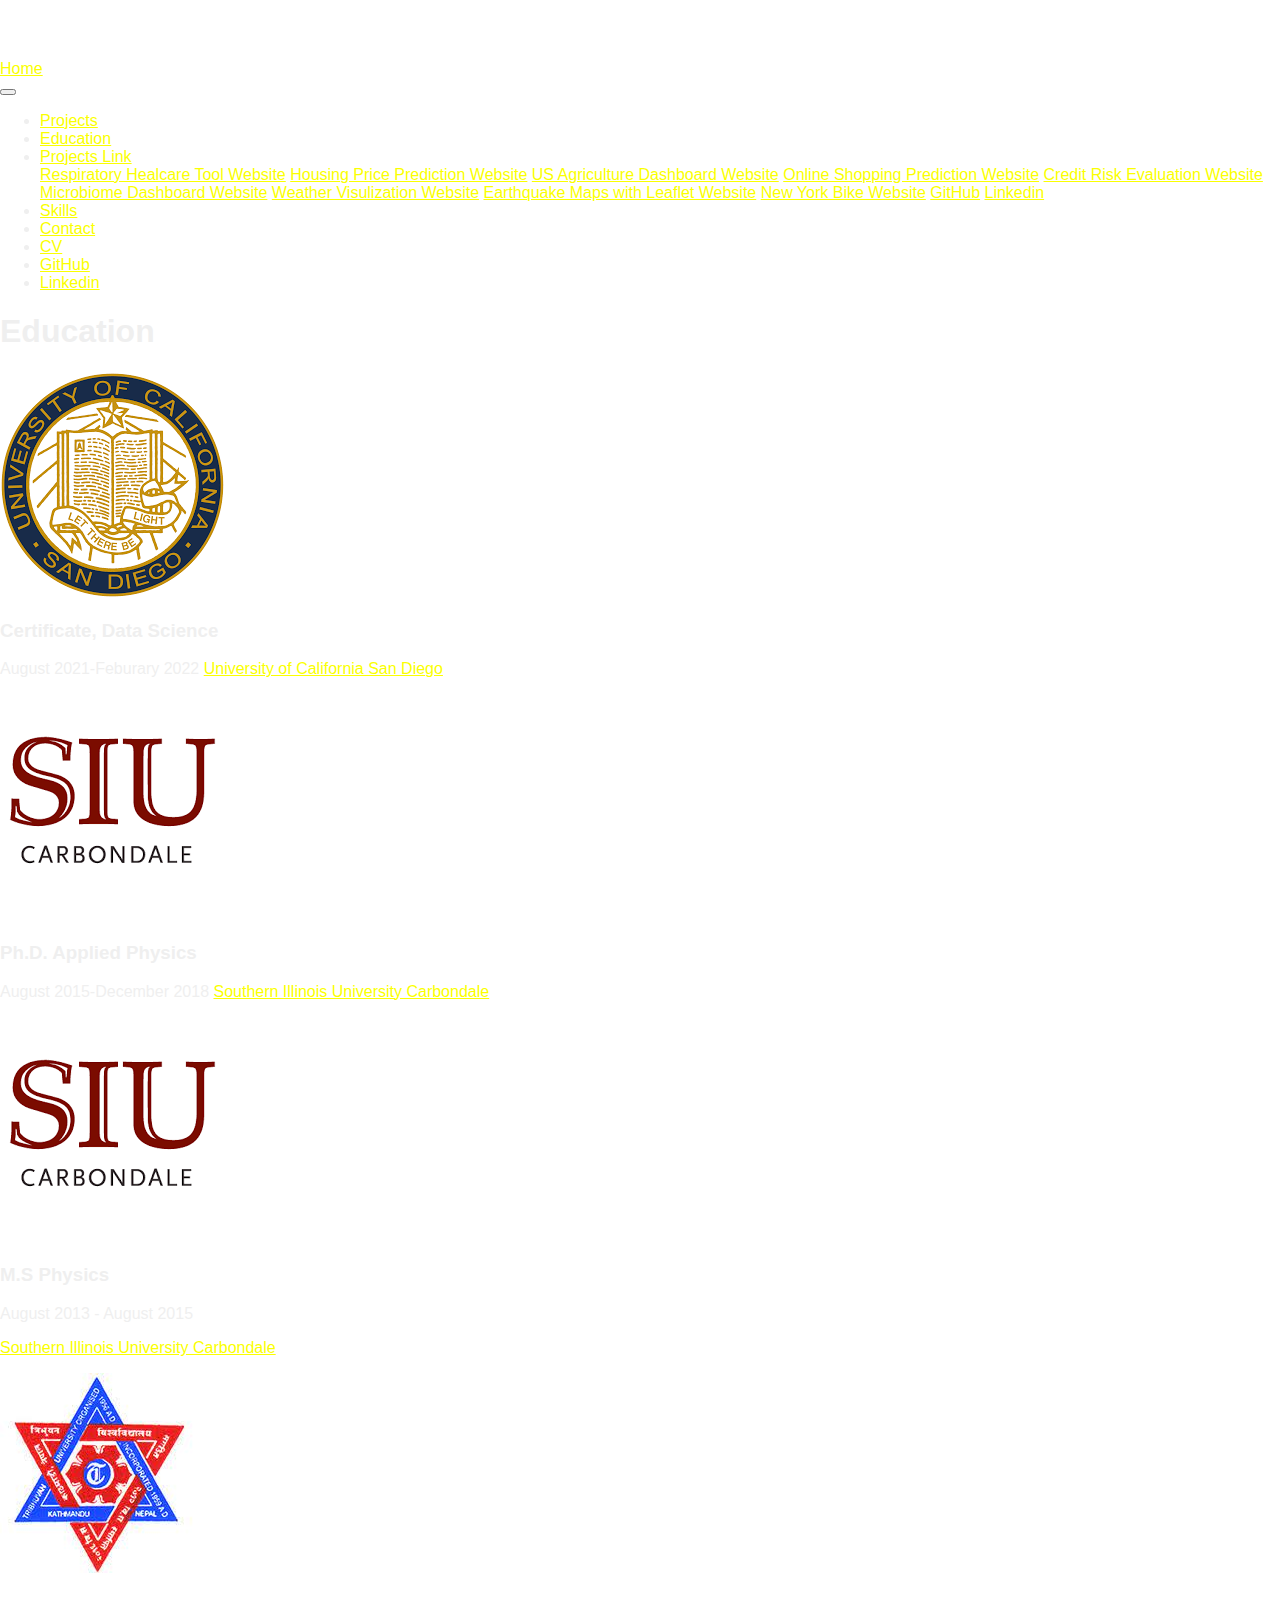
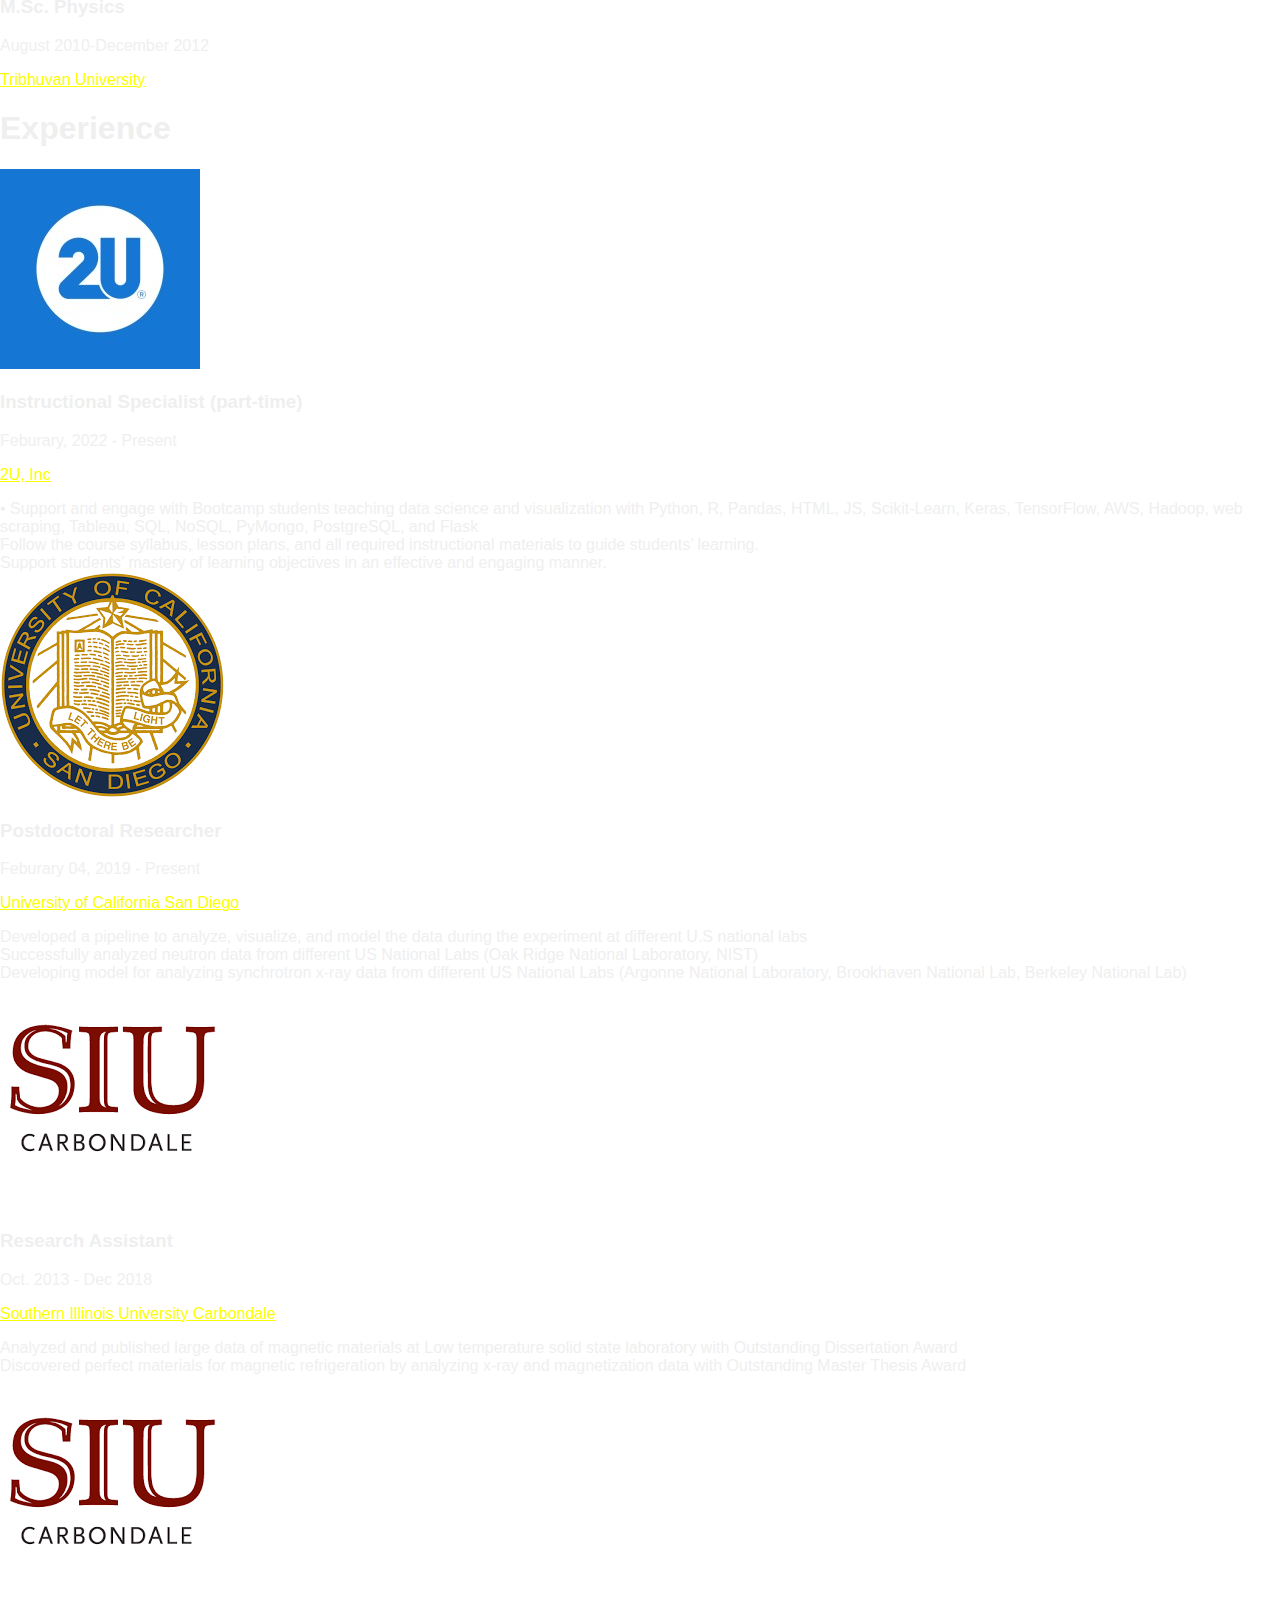
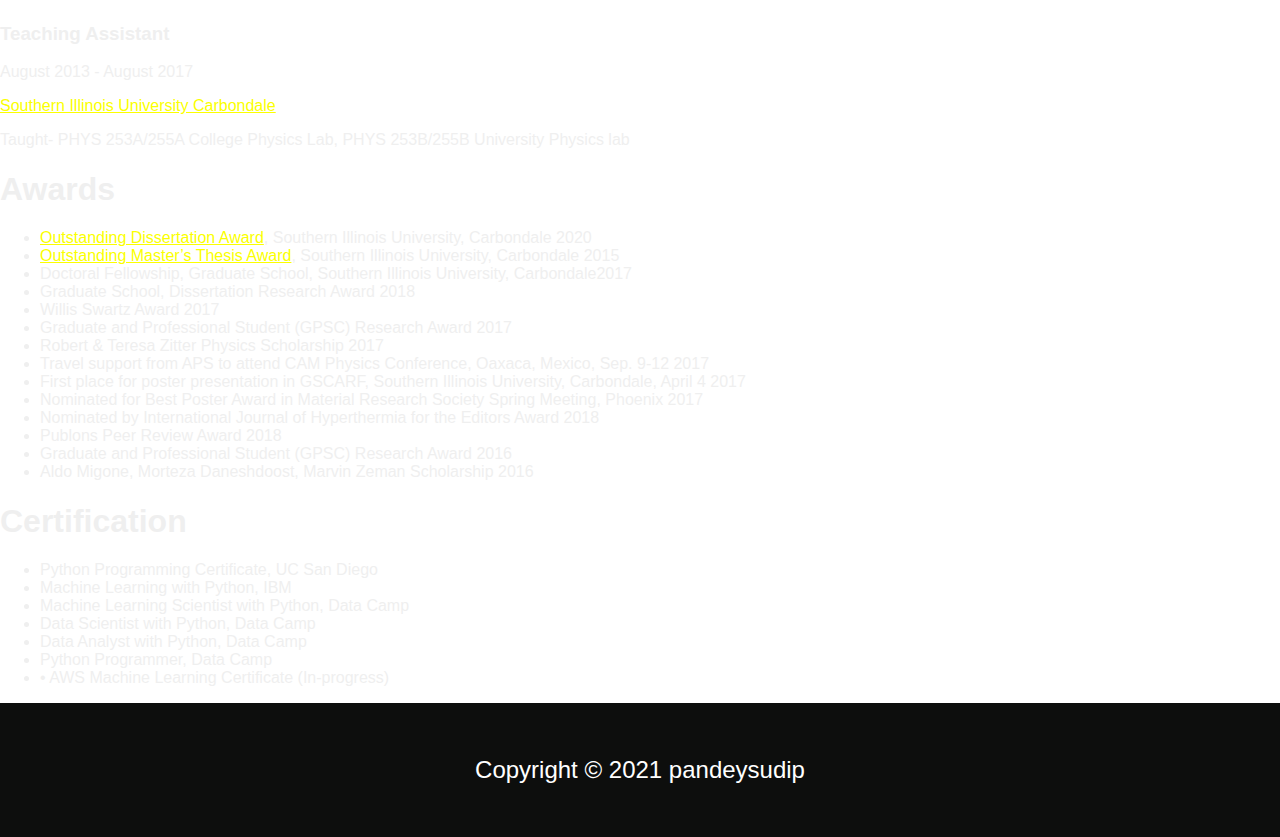
<file: education.html>
<!DOCTYPE html>
<html lang="en">
  <head>
    <meta charset="UTF-8" />
    <meta http-equiv="X-UA-Compatible" content="IE=edge" />
    <meta name="viewport" content="width=device-width, initial-scale=1.0" />
    <title>Sudip's page</title>
    <link href="https://cdn.jsdelivr.net/npm/bootstrap@5.1.3/dist/css/bootstrap.min.css" rel="stylesheet" integrity="sha384-1BmE4kWBq78iYhFldvKuhfTAU6auU8tT94WrHftjDbrCEXSU1oBoqyl2QvZ6jIW3" crossorigin="anonymous">
    <link rel="stylesheet" href="css/main.css" />
  </head>
  <body>
    <!--navbar-->
    <nav class="navbar p-3 navbar-expand-lg bg-black navbar-dark fixed-top">
        <div class="container">
          <li role="presentation" class="active">
              <a href="index.html" class="navbar-brand border text-white px-4"> Home </a>
          </li>
        </div>
      </div>
        <div class="container">
          <button 
            class="navbar-toggler" 
            type="button" 
            data-bs-toggle="collapse"
            data-bs-target="#navmenu"
          >
          <span class="navbar-toggler-icon"></span>
          </button>
          <div class="collapse navbar-collapse" id="navmenu">
            <ul class="navbar-nav ms-auto" >
              <li class="nav-item">
                <a href="projects.html" class="nav-link lead text-white">Projects</a>
              </li>
              <li role="presentation" class="nav-item">
                <a href="education.html" class="nav-link lead text-white">Education</a>
              </li>

              <li  class="nav-item">
                <div class="dropdown show ">
                    <a class="btn btn-secondary bg-black dropdown-toggle lead text-warning p-2" href="" role="button" id="dropdownMenuLink" data-toggle="dropdown" aria-haspopup="true" aria-expanded="false">
                      Projects Link
                    </a>
                    <div class="dropdown-menu" aria-labelledby="dropdownMenuLink">
                      <a role="presentation" class="dropdown-item lead text-warning bg-black" href="https://respiratory-healthcare-tool.herokuapp.com/" target="_blank">Respiratory Healcare Tool Website</a>
                        <a role="presentation" class="dropdown-item lead text-warning bg-black" href="https://us-housing.herokuapp.com/" target="_blank">Housing Price Prediction Website</a>
                        <a role="presentation" class="dropdown-item lead text-warning bg-black" href="https://usa-agriculture.herokuapp.com/" target="_blank">US Agriculture Dashboard Website</a>
                        <a role="presentation" class="dropdown-item lead text-warning bg-black" href="https://online-customers.herokuapp.com/" target="_blank">Online Shopping Prediction Website</a>
                        <a role="presentation" class="dropdown-item lead text-warning bg-black" href="https://pred-credit-risk.herokuapp.com/" target="_blank">Credit Risk Evaluation Website</a>
                        <a role="presentation" class="dropdown-item lead text-warning bg-black" href="https://pandeysudip.github.io/web-visualization/" target="_blank">Microbiome Dashboard Website</a>
                        <a role="presentation" class="dropdown-item lead text-warning bg-black" href="https://pandeysudip.github.io/web-design-challenge/" target="_blank">Weather Visulization Website</a>
                        <a role="presentation" class="dropdown-item lead text-warning bg-black" href="https://pandeysudip.github.io/leaflet-challenge/" target="_blank">Earthquake Maps with Leaflet Website</a>
                        <a role="presentation" class="dropdown-item lead text-warning bg-black" href="https://pandeysudip.github.io/newyork-bike/" target="_blank">New York Bike Website</a>
                        <a role="presentation" class="dropdown-item lead text-warning bg-black" href="https://github.com/pandeysudip" target="_blank">GitHub</a>
                        <a role="presentation" class="dropdown-item lead text-warning bg-black" href="https://www.linkedin.com/in/sudip-pandey-ph-d-2a3ab9114/" target="_blank">Linkedin</a>
                    </div>
                </div>  
            </li>
            <li role="presentation" class="nav-item">
              <a href="skills.html" class="nav-link lead text-white">Skills</a>
            </li>
            <li role="presentation" class="nav-item">
              <a href="contact.html" class="nav-link lead text-white">Contact</a>
            </li>
            <li role="presentation" class="nav-item">
              <a href="cv.html"  class="nav-link lead text-white">CV</a>
            </li>
            <li role="presentation" class="nav-item mt-2 px-2 lead">
              
              <a class="border text-primary" href="https://github.com/pandeysudip" target="_blank" class="nav-link lead text-white"> GitHub </a>
            </li>
            <li role="presentation" class="nav-item mt-2 lead">
              <a class="border text-primary" href="https://www.linkedin.com/in/sudip-pandey-ph-d-2a3ab9114/" target="_blank" class="nav-link lead text-white"> Linkedin </a>
            </li>
            </ul>
          </div>
        </div>
      </nav>
    <!--education-->
    <section class="p-5 bg-white text-center " id="edu">
      <div class="container">
        <div>
            <h1 class=" p-5 "><span class="text-black">Education</span></h1>
          </div>
        <div class="d-lg-flex">

          <div class="row text-center ">
            <div class="col-md">
                <div class="card bg-dark text-light">
                    <div class="card-body text-center">
                    <div class="card-image">
                        <img class="img-fluid rounded-circle " src="images/ucsd.png" alt="siuc picture" />
                    </div>
                    <h3 class="card-title mb-3">
                        Certificate, Data Science 
                    </h3>
                    <p class="card-text">August 2021-Feburary 2022
                        <a href="https://ucsd.edu/" target="_blank" >University of California San Diego</a>
                    </p>
                    </div>
                </div>
            </div>
                <div class="col-md">
                    <div class="card bg-dark text-light">
                        <div class="card-body text-center">
                        <div class="card-image">
                            <img class="img-fluid rounded-circle " src="images/siuc.png" alt="siuc picture" />
                        </div>
                        <h3 class="card-title mb-3">
                            Ph.D. Applied Physics
                        </h3>
                        <p class="card-text">
                            August 2015-December 2018
                            <a href="https://siu.edu/" target="_blank" >Southern Illinois University Carbondale</a>
                        </p>
                        </div>
                    </div>
                </div>
                <div class="col-md">
                <div class="card bg-dark text-light">

                    <div class="card-body text-center">
                        <div class="card-image">
                            <img class="img-fluid rounded-circle " src="images/siuc.png" alt="siuc picture" />
                        </div>
                        <h3 class="p-2 card-title mb-3">
                            M.S Physics
                        </h3>
                        <p class="card-text">
                            August 2013 - August 2015
                        </p>
                        <p class="card-text">
                            <a href="https://siu.edu/" target="_blank" >Southern Illinois University Carbondale</a>
                        </p>
                        </div>
                    </div>
                </div>
                <div class="col-md">
                    <div class="card bg-dark text-white">
                        <div class="card-body text-center">
                            <div class="card-image">
                                <img class="img-fluid rounded-circle " src="images/tu.jpg" alt="tu picture" />
                            </div>
                            
                            <h3 class="p-4 card-title mb-3">
                                M.Sc. Physics
                            </h3>
                            <p class="card-text">
                                August 2010-December 2012
                            </p>
                            <p class="card-text"></p>
                                <a href="https://tucdp.edu.np/" target="_blank" >Tribhuvan University</a>
                            </p>
                        </div>
                    </div>
                </div>
            </div>
        </div>
      </div>
    </section>
    
    <!--experience-->
    <section id="exp" class="p-5  ">
      <div class="container">
        <div class="d-lg-flex">
          <div>
            <h1 class=" p-5  text-center"><span class="text-black">Experience</span></h1>
          </div>
          <div >
                <div class="col-md">
                  <div class="card bg-black text-light">
                    <div class="card-body ">
                        <div class="row">
                            <div class="col-md text-center">
                                <div class="card-image">
                                    <img class="img-fluid rounded-circle " src="images/2u.jpg" alt="ucsd picture" />
                                </div>
                                <h3 class="card-title mb-3">Instructional Specialist (part-time) </h3>
                                <p class="card-text">Feburary, 2022 - Present</p>
                                    <p><a href="https://2u.com" target="_blank" >2U, Inc</a></p>
                                
                            </div>
                            <div class="col-md">
                                <li>•	Support and engage with Bootcamp students teaching data science and visualization with Python, R, Pandas, HTML, JS, Scikit-Learn, Keras, TensorFlow, AWS, Hadoop, web scraping, Tableau, SQL, NoSQL, PyMongo, PostgreSQL, and Flask</li>
                                <li>Follow the course syllabus, lesson plans, and all required instructional materials to guide students’ learning.</li>
                                <li>Support students’ mastery of learning objectives in an effective and engaging manner.</li>
                            </div>
                        </div>
                        
                    </div>
                  </div>
                    <div class="card bg-dark text-light">
                        <div class="card-body ">
                            <div class="row">
                                <div class="col-md text-center">
                                    <div class="card-image">
                                        <img class="img-fluid rounded-circle " src="images/ucsd.png" alt="ucsd picture" />
                                    </div>
                                    <h3 class="card-title mb-3">Postdoctoral Researcher</h3>
                                    <p class="card-text">Feburary 04, 2019 - Present</p>
                                        <p><a href="https://ucsd.edu/" target="_blank" >University of California San Diego</a></p>
                                    
                                </div>
                                <div class="col-md">
                                  <li>Developed a pipeline to analyze, visualize, and model the data during the experiment at different U.S national labs</li>
                
                                    <li>Successfully analyzed neutron data from different US National Labs (Oak Ridge National Laboratory, NIST) </li>
                                    <li>Developing model for analyzing synchrotron x-ray data from different US National Labs (Argonne National Laboratory, Brookhaven National Lab, Berkeley National Lab)</li>
                                    
                                </div>
                            </div>
                            
                        </div>
                </div>
                <div class="col-md">
                    <div class="card bg-black text-light">
                        <div class="card-body ">
                            <div class="row">
                                <div class="col-md text-center">
                                    <div class="card-image">
                                        <img class="img-fluid rounded-circle " src="images/siuc.png" alt="ucsd picture" />
                                    </div>
                                    <h3 class="card-title mb-3">Research Assistant</h3>
                                    <p class="card-text">Oct. 2013 - Dec 2018</p>
                                        <p><a href="https://siu.edu/" target="_blank" >Southern Illinois University Carbondale</a></p>
                                    
                                </div>
                                <div class="col-md">
                                    <li>Analyzed and published large data of magnetic materials at Low temperature solid state laboratory with Outstanding Dissertation Award  </li>
                                    <li>Discovered perfect materials for magnetic refrigeration by analyzing x-ray and magnetization data with Outstanding Master Thesis Award</li>
                                    
                                </div>
                            </div>
                            
                        </div>
                </div>
                <div class="col-md">
                    <div class="card bg-secondary text-light">
                        <div class="card-body ">
                            <div class="row">
                                <div class="col-md text-center">
                                    <div class="card-image">
                                        <img class="img-fluid rounded-circle " src="images/siuc.png" alt="ucsd picture" />
                                    </div>
                                    <h3 class="card-title mb-3">Teaching Assistant</h3>
                                    <p class="card-text"> August 2013 - August 2017</p>
                                        <p><a href="https://siu.edu/" target="_blank" >Southern Illinois University Carbondale</a></p>
                                    
                                </div>
                                <div class="col-md">
                                    <li>Taught- PHYS 253A/255A College Physics Lab, PHYS 253B/255B University Physics lab</li>
                                    
                                    
                                </div>
                            </div>
                            
                        </div>
                    </div>
                </div>
            </div>
          </div>
        </div>
      </div>
    </section>

    <!--awards-->
    <section id="con" class=" text-white p-3 text-center text-sm-start">
        <div class="container">
          <div class="d-lg-flex">
            <div>
              <h1 class=" p-5  text-center text-white">Awards</h1>
            </div>
              <ul class="lead    ">
                <li ><a class="lead text-primary   " href="https://gradschool.siu.edu/about-us/awards/award-dissertation.php" target="_blank" > Outstanding Dissertation Award</a>, Southern Illinois University, Carbondale 2020</li>
                <li ><a  class="lead text-primary    "href="https://gradschool.siu.edu/about-us/awards/award-thesis.php" target="_blank" > Outstanding Master’s Thesis Award</a>, Southern Illinois University, Carbondale 2015</li>
                <li>	Doctoral Fellowship, Graduate School, Southern Illinois University, Carbondale2017</li>
                <li>	Graduate School, Dissertation Research Award 2018</li>
                <li>	Willis Swartz Award                                                                                                                                         2017                                                                                  </li>
                <li>	Graduate and Professional Student (GPSC) Research Award                                                                          2017</li>
                <li>	Robert & Teresa Zitter Physics Scholarship                                                                                                     2017</li>
                <li>	Travel support from APS to attend CAM Physics Conference, Oaxaca, Mexico, Sep. 9-12                                                                                                                                      2017</li>
                <li>	First place for poster presentation in GSCARF, Southern Illinois University, Carbondale, April 4 2017</li>
                <li>	Nominated for Best Poster Award in Material Research Society Spring Meeting, Phoenix                           2017</li>
                <li>	Nominated by International Journal of Hyperthermia for the Editors Award                                                  2018</li>
                <li>	Publons Peer Review Award                                                                                                                            2018</li>
                <li>	Graduate and Professional Student (GPSC) Research Award                                                                          2016</li>
                <li>	Aldo Migone, Morteza Daneshdoost, Marvin Zeman Scholarship                                                                  2016</li>
              </ul>
          </div> 
        </div>

      </section>

      <section id="" class=" text-black border p-5 bg-white text-center text-sm-start">
        <div class="container border">
          <div class="d-lg-flex">
            <div>
              <h1 class=" p-5  text-center">Certification</h1>
            </div>
            <ul class="lead ">
              <li>Python Programming Certificate, UC San Diego</li>
              <li>Machine Learning with Python, IBM</li>
              <li>Machine Learning Scientist with Python, Data Camp</li>
              <li>Data Scientist with Python, Data Camp</li>
              <li>Data Analyst with Python, Data Camp</li>
              <li>Python Programmer, Data Camp</li>
              <li>•	AWS Machine Learning Certificate (In-progress)</li>
            </ul>
          </div> 
        </div>
      </section>
      <footer class="text-center bg-black text-white p-3" id="footer">

    
          <p class="mt-3">Copyright &copy; 2021 pandeysudip</p>
      </footer>
    <script src="https://cdn.jsdelivr.net/npm/bootstrap@5.1.3/dist/js/bootstrap.bundle.min.js" integrity="sha384-ka7Sk0Gln4gmtz2MlQnikT1wXgYsOg+OMhuP+IlRH9sENBO0LRn5q+8nbTov4+1p" crossorigin="anonymous"></script>
    <script src="https://code.jquery.com/jquery-3.2.1.slim.min.js" integrity="sha384-KJ3o2DKtIkvYIK3UENzmM7KCkRr/rE9/Qpg6aAZGJwFDMVNA/GpGFF93hXpG5KkN" crossorigin="anonymous"></script>
    <script src="https://cdnjs.cloudflare.com/ajax/libs/popper.js/1.12.9/umd/popper.min.js" integrity="sha384-ApNbgh9B+Y1QKtv3Rn7W3mgPxhU9K/ScQsAP7hUibX39j7fakFPskvXusvfa0b4Q" crossorigin="anonymous"></script>
    <script src="https://maxcdn.bootstrapcdn.com/bootstrap/4.0.0/js/bootstrap.min.js" integrity="sha384-JZR6Spejh4U02d8jOt6vLEHfe/JQGiRRSQQxSfFWpi1MquVdAyjUar5+76PVCmYl" crossorigin="anonymous"></script>
  </body>
</html>
</file>
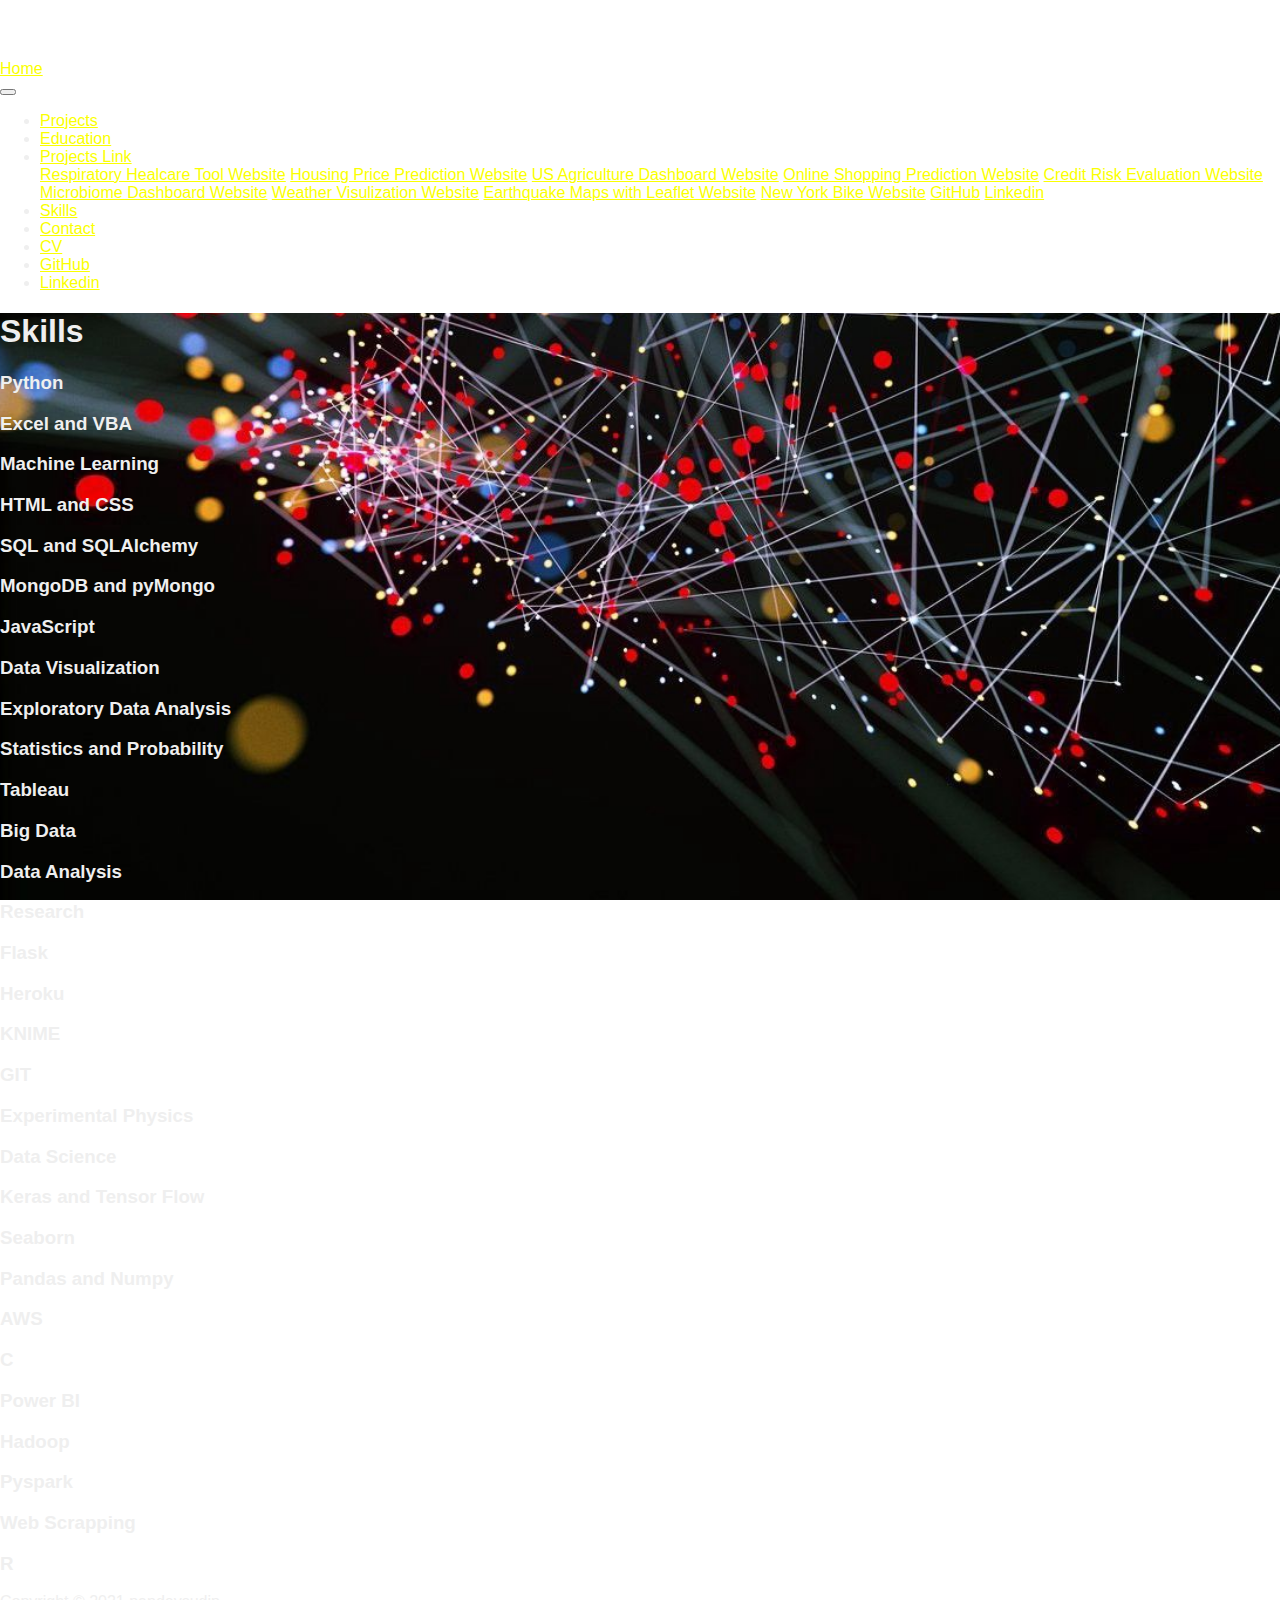
<file: skills.html>
<!DOCTYPE html>
<html lang="en">
  <head>
    <meta charset="UTF-8" />
    <meta http-equiv="X-UA-Compatible" content="IE=edge" />
    <meta name="viewport" content="width=device-width, initial-scale=1.0" />
    <title>Sudip's page</title>
    <link href="https://cdn.jsdelivr.net/npm/bootstrap@5.1.3/dist/css/bootstrap.min.css" rel="stylesheet" integrity="sha384-1BmE4kWBq78iYhFldvKuhfTAU6auU8tT94WrHftjDbrCEXSU1oBoqyl2QvZ6jIW3" crossorigin="anonymous">
    <link rel="stylesheet" href="css/main.css" />
  </head>
  <body>
    <!--navbar-->
    <nav class="navbar p-3 navbar-expand-lg bg-black navbar-dark fixed-top">
        <div class="container">
          <li role="presentation" class="active">
              <a href="index.html" class="navbar-brand border text-white px-4"> Home </a>
          </li>
        </div>
      </div>
        <div class="container">
          <button 
            class="navbar-toggler" 
            type="button" 
            data-bs-toggle="collapse"
            data-bs-target="#navmenu"
          >
          <span class="navbar-toggler-icon"></span>
          </button>
          <div class="collapse navbar-collapse" id="navmenu">
            <ul class="navbar-nav ms-auto" >
              <li class="nav-item">
                <a href="projects.html" class="nav-link lead text-white">Projects</a>
              </li>
              <li role="presentation" class="nav-item">
                <a href="education.html" class="nav-link lead text-white">Education</a>
              </li>

              
              <li  class="nav-item">
                <div class="dropdown show ">
                    <a class="btn btn-secondary bg-black dropdown-toggle lead text-warning p-2" href="" role="button" id="dropdownMenuLink" data-toggle="dropdown" aria-haspopup="true" aria-expanded="false">
                        Projects Link
                    </a>
                    <div class="dropdown-menu" aria-labelledby="dropdownMenuLink">
                      <a role="presentation" class="dropdown-item lead text-warning bg-black" href="https://respiratory-healthcare-tool.herokuapp.com/" target="_blank">Respiratory Healcare Tool Website</a>
                        <a role="presentation" class="dropdown-item lead text-warning bg-black" href="https://us-housing.herokuapp.com/" target="_blank">Housing Price Prediction Website</a>
                        <a role="presentation" class="dropdown-item lead text-warning bg-black" href="https://usa-agriculture.herokuapp.com/" target="_blank">US Agriculture Dashboard Website</a>
                        <a role="presentation" class="dropdown-item lead text-warning bg-black" href="https://online-customers.herokuapp.com/" target="_blank">Online Shopping Prediction Website</a>
                        <a role="presentation" class="dropdown-item lead text-warning bg-black" href="https://pred-credit-risk.herokuapp.com/" target="_blank">Credit Risk Evaluation Website</a>
                        <a role="presentation" class="dropdown-item lead text-warning bg-black" href="https://pandeysudip.github.io/web-visualization/" target="_blank">Microbiome Dashboard Website</a>
                        <a role="presentation" class="dropdown-item lead text-warning bg-black" href="https://pandeysudip.github.io/web-design-challenge/" target="_blank">Weather Visulization Website</a>
                        <a role="presentation" class="dropdown-item lead text-warning bg-black" href="https://pandeysudip.github.io/leaflet-challenge/" target="_blank">Earthquake Maps with Leaflet Website</a>
                        <a role="presentation" class="dropdown-item lead text-warning bg-black" href="https://pandeysudip.github.io/newyork-bike/" target="_blank">New York Bike Website</a>
                        <a role="presentation" class="dropdown-item lead text-warning bg-black" href="https://github.com/pandeysudip" target="_blank">GitHub</a>
                        <a role="presentation" class="dropdown-item lead text-warning bg-black" href="https://www.linkedin.com/in/sudip-pandey-ph-d-2a3ab9114/" target="_blank">Linkedin</a>
                    </div>
                </div>  
            </li>
            <li role="presentation" class="nav-item">
              <a href="skills.html" class="nav-link lead text-white">Skills</a>
            </li>
            <li role="presentation" class="nav-item">
              <a href="contact.html" class="nav-link lead text-white">Contact</a>
            </li>
            <li role="presentation" class="nav-item">
              <a href="cv.html"  class="nav-link lead text-white">CV</a>
            </li>
            <li role="presentation" class="nav-item mt-2 px-2 lead">
              
              <a class="border text-primary" href="https://github.com/pandeysudip" target="_blank" class="nav-link lead text-white"> GitHub </a>
            </li>
            <li role="presentation" class="nav-item mt-2 lead">
              <a class="border text-primary" href="https://www.linkedin.com/in/sudip-pandey-ph-d-2a3ab9114/" target="_blank" class="nav-link lead text-white"> Linkedin </a>
            </li>
            </ul>
          </div>
        </div>
      </nav>
        <!--skills-->
    <section id="skl" class="p-4 bg-secondary">
        <div>
            <h1 class=" p-4  text-center"><span class="text-white">Skills</span></h1>
        </div>

        <div class="row">
          <div class=" col-md-6 card-body bg-dark text-white text-center">
            <div class="card-image">
            
            </div>
            <h3 class="card-title mb-3">
            Python
            </h3>
          </div>
          <div class=" col-md-6 card-body bg-black text-white text-center">
            <div class="card-image">
            <!-- <img class="img-fluid rounded-circle " src="images/siuc.png" alt="siuc picture" />-->
            </div>
            <h3 class="card-title mb-3">
            Excel and VBA
            </h3>
          </div>
        </div>

        <div class="row">

          <div class=" col-md-6 card-body bg-black text-white text-center">
              <div class="card-image">
                  
              </div>
              <h3 class="card-title mb-3">
                  Machine Learning 
              </h3>
          </div>
          <div class=" col-md-6 card-body bg-dark text-white text-center">
              <div class="card-image">
              
              </div>
              <h3 class="card-title mb-3">
              HTML and CSS 
              </h3>
          </div>
        </div>
        <div class="row">
          <div class="col-md-6 card-body bg-secondary text-white text-center">
              <div class="card-image">
              
              </div>
              <h3 class="card-title mb-3">
              SQL and SQLAlchemy
              </h3>
          </div>
          <div class="col-md-6 card-body bg-black text-white text-center">
              <div class="card-image">
              
              </div>
              <h3 class="card-title mb-3">
              MongoDB and pyMongo
              </h3>
          </div>
        </div>

        <div class="row">
          <div class="col-md-6 card-body bg-dark text-white text-center">
              <div class="card-image">
              
              </div>
              <h3 class="card-title mb-3">
              JavaScript
              </h3>
          </div>
          <div class="col-md-6 card-body bg-secondary text-white text-center">
              <div class="card-image">
              
              </div>
              <h3 class="card-title mb-3">
              Data Visualization
              </h3>
          </div>
        </div>
        <div class="row">
          <div class="col-md-6 card-body bg-black text-white text-center">
              <div class="card-image">
              
              </div>
              <h3 class="card-title mb-3">
                Exploratory Data Analysis
              </h3>
          </div>
          <div class="col-md-6 card-body bg-dark text-white text-center">
              <div class="card-image">
                
              </div>
              <h3 class="card-title mb-3">
                Statistics and Probability
              </h3>
          </div>
        </div>

        <div class="row">
          <div class="col-md-6 card-body bg-dark text-white text-center">
              <div class="card-image">
              
              </div>
              <h3 class="card-title mb-3">
              Tableau
              </h3>
          </div>
          <div class="col-md-6 card-body bg-secondary text-white text-center">
              <div class="card-image">
                
              </div>
              <h3 class="card-title mb-3">
                Big Data
              </h3>
          </div>
        </div>
        <div class="row">
          <div class="col-md-6 card-body bg-secondary text-white text-center">
              <div class="card-image">
                
              </div>
              <h3 class="card-title mb-3">
                Data Analysis
              </h3>
          </div>
          <div class="col-md-6 card-body bg-black text-white text-center">
              <div class="card-image">
              
              </div>
              <h3 class="card-title mb-3">
                Research
              </h3>
          </div>
        </div>
        <div class="row">
          <div class="col-md-6 card-body bg-black text-white text-center">
              <div class="card-image">
                
              </div>
              <h3 class="card-title mb-3">
                Flask
              </h3>
          </div>
          <div class="col-md-6 card-body bg-dark text-white text-center">
              <div class="card-image">
              
              </div>
              <h3 class="card-title mb-3">
              Heroku
              </h3>
          </div>
        </div>
          <div class="row">
          <div class="col-md-6 card-body bg-secondary text-white text-center">
              <div class="card-image">
              <!-- <img class="img-fluid rounded-circle " src="images/siuc.png" alt="siuc picture" />-->
              </div>
              <h3 class="card-title mb-3">
              KNIME
              </h3>
          </div>
          <div class="col-md-6 card-body bg-black text-white text-center">
              <div class="card-image">
                  
              </div>
              <h3 class="card-title mb-3">
                  GIT
              </h3>
          </div>
        </div>
        <div class="row">
          <div class="col-md-6 card-body bg-dark text-white text-center">
              <div class="card-image">
                
              </div>
              <h3 class="card-title mb-3">
                Experimental Physics
              </h3>
          </div>
          <div class="col-md-6 card-body bg-secondary text-white text-center">
              <div class="card-image">
              
              </div>
              <h3 class="card-title mb-3">
                Data Science
              </h3>
          </div>
        </div>
          <div class="row">
          <div class="col-md-6 card-body bg-black text-white text-center">
              <div class="card-image">
              
              </div>
              <h3 class="card-title mb-3">
              Keras and Tensor Flow 
              </h3>
          </div>
          <div class="col-md-6 card-body bg-dark text-white text-center">
              <div class="card-image">
              
              </div>
              <h3 class="card-title mb-3">
              Seaborn
              </h3>
          </div>
        </div>
          <div class="row">
          <div class="col-md-6 card-body bg-dark text-white text-center">
              <div class="card-image">
              
              </div>
              <h3 class="card-title mb-3">
              Pandas and Numpy
              </h3>
          </div>
          <div class="col-md-6 card-body bg-black text-white text-center">
              <div class="card-image">
              
              </div>
              <h3 class="card-title mb-3">
              AWS
              </h3>
          </div>
        </div>
          <div class="row">
          <div class="col-md-6 card-body bg-black text-white text-center">
              <div class="card-image">
              
              </div>
              <h3 class="card-title mb-3">
              C
              </h3>
          </div>
          <div class="col-md-6 card-body bg-secondary text-white text-center">
              <div class="card-image">
              
              </div>
              <h3 class="card-title mb-3">
              Power BI
              </h3>
          </div>
        </div>
          <div class="row">
            <div class="col-md-6 card-body bg-secondary text-white text-center">
                <div class="card-image">
                  
                </div>
                <h3 class="card-title mb-3">
                  Hadoop
                </h3>
            </div>
            <div class="col-md-6 card-body bg-black text-white text-center">
              <div class="card-image">
                
              </div>
              <h3 class="card-title mb-3">
                Pyspark
              </h3>
            </div>

        </div>
      </div>
      <div class="row">
        <div class="col-md-6 card-body bg-black text-white text-center">
            <div class="card-image">
              
            </div>
            <h3 class="card-title mb-3">
              Web Scrapping
            </h3>
        </div>
        <div class="col-md-6 card-body bg-dark text-white text-center">
          <div class="card-image">
            
          </div>
          <h3 class="card-title mb-3">
            R
          </h3>
        </div>

    </div>
    </div>
        
           
    </section>

        <footer class="text-center bg-black text-white p-3">
            <p>Copyright &copy; 2021 pandeysudip</p>
        </footer>
        <script src="https://cdn.jsdelivr.net/npm/bootstrap@5.1.3/dist/js/bootstrap.bundle.min.js" integrity="sha384-ka7Sk0Gln4gmtz2MlQnikT1wXgYsOg+OMhuP+IlRH9sENBO0LRn5q+8nbTov4+1p" crossorigin="anonymous"></script>
        <script src="https://code.jquery.com/jquery-3.2.1.slim.min.js" integrity="sha384-KJ3o2DKtIkvYIK3UENzmM7KCkRr/rE9/Qpg6aAZGJwFDMVNA/GpGFF93hXpG5KkN" crossorigin="anonymous"></script>
        <script src="https://cdnjs.cloudflare.com/ajax/libs/popper.js/1.12.9/umd/popper.min.js" integrity="sha384-ApNbgh9B+Y1QKtv3Rn7W3mgPxhU9K/ScQsAP7hUibX39j7fakFPskvXusvfa0b4Q" crossorigin="anonymous"></script>
        <script src="https://maxcdn.bootstrapcdn.com/bootstrap/4.0.0/js/bootstrap.min.js" integrity="sha384-JZR6Spejh4U02d8jOt6vLEHfe/JQGiRRSQQxSfFWpi1MquVdAyjUar5+76PVCmYl" crossorigin="anonymous"></script>
    </body>
</html>
</file>
<file: css/main.css>
body::before{
  display:block;
  content: "";
  height: 60px;
}
body {

  margin: 0;
  font-family: Arial;
}

/* for id # and for class.*/
/* no need to nested inside but easier to read*/


a {
  color: rgb(251, 255, 0);
}


#back1 {
  background: url('../images/back2.png') no-repeat center center fixed;
  -webkit-background-size: cover;
  -moz-background-size: cover;
  background-size: cover;
  -o-background-size: cover;
}
#con{
  background: url('../images/back3.jpg') no-repeat center center fixed;
  -webkit-background-size: cover;
  -moz-background-size: cover;
  background-size: cover;
  -o-background-size: cover;
}
#con2{
  background: url('../images/back2.jpg') no-repeat center center fixed;
  -webkit-background-size: cover;
  -moz-background-size: cover;
  background-size: cover;
  -o-background-size: cover;
}
#ex{
  background: url('../images/back2.jpg') no-repeat center center fixed;
  -webkit-background-size: cover;
  -moz-background-size: cover;
  background-size: cover;
  -o-background-size: cover;
}
#ed{
  background: url('../images/back2.jpg') no-repeat center center fixed;
  -webkit-background-size: cover;
  -moz-background-size: cover;
  background-size: cover;
  -o-background-size: cover;
}
#awr{
  background: url('../images/back2.jpg') no-repeat center center fixed;
  -webkit-background-size: cover;
  -moz-background-size: cover;
  background-size: cover;
  -o-background-size: cover;
}
#skl{
  background: url('../images/back.jpg') no-repeat center center fixed;
  -webkit-background-size: cover;
  -moz-background-size: cover;
  background-size: cover;
  -o-background-size: cover;
}
#image{
  background: url('../images/back2.jpg') no-repeat center center fixed;
  -webkit-background-size: cover;
  -moz-background-size: cover;
  background-size: cover;
  -o-background-size: cover;
}

#photo {
  display: block;
  margin-left: auto;
  margin-right: auto;
  width: 16%;
  height: 30%;
}
#photo1 {
    display: block;
    margin-left: auto;
    margin-right: auto;
    width: 18%;
    height: 20%;
}
#i1 {
  display: block;
  margin-left: auto;
  margin-right: auto;
  width: 65%;
  height: 65%;
}
#i2 {
  display: block;
  margin-left: auto;
  margin-right: auto;
  width: 65%;
  height: 65%;
}
#i3 {
  display: block;
  margin-left: auto;
  margin-right: auto;
  width: 65%;
  height: 65%;
}
#i4 {
  display: block;
  margin-left: auto;
  margin-right: auto;
  width: 65%;
  height: 65%;
}
#i5 {
  display: block;
  margin-left: auto;
  margin-right: auto;
  width: 70%;
  height: 70%;
}
#g1 {
  display: block;
  margin-left: auto;
  margin-right: auto;
  width: 10%;
  height: 10%;
}
#g2 {
  display: block;
  margin-left: auto;
  margin-right: auto;
  width: 10%;
  height: 10%;
}
.contact-section {
  margin-top: -1em;
  margin-bottom: -4.5em;
}

.contact-section .container {
  display: -webkit-box;
  display: -ms-flexbox;
  display: flex;
  margin-right: -15em;
}

.contact-section .container .contact-left h2 {
  font-size: 2.5em;
}

.contact-section .container .contact-left label {
  display: block;
  font-size: 2 em;
  font-weight: bold;
  margin-bottom: 0.5em;
}

.contact-section .container .contact-left input, .contact-section .container .contact-left textarea {
  width: 100%;
  padding: 1em;
  margin-bottom: 1em;
  border-radius: 0.3em;
  border: 1px solid gray;
  -webkit-box-sizing: border-box;
          box-sizing: border-box;
}

.contact-section .container .contact-left .send-message {
  background-color: blue;
  color: white;
  font-weight: bold;
  font-size: 1.3em;
  border: none;
  border-radius: 5em;
  display: inline-block;
  padding: 0.8em 3em;
  cursor: pointer;
}

.contact-section .container .contact-left p {
  color: #161511;
  font-size: 1.5em;
  font-weight: bold;
}

.contact-section .container .contact-right {
  margin-left: 3em;
  right: 0;
  top: 1em;
  right: -35em;
}

.contact-section .container .contact-right iframe {
  width: 1000px;
  height: 850px;
}

#footer{
  margin: 0em;
  padding: 1.2em;
  background: #0d0e0d;
  text-align: center;
  color: white;
  font-size: 1.5em;
}
html {
  width: 100%;
  height: 100%;
  min-height: 100%;
  color: #efefef;
}
</file>
